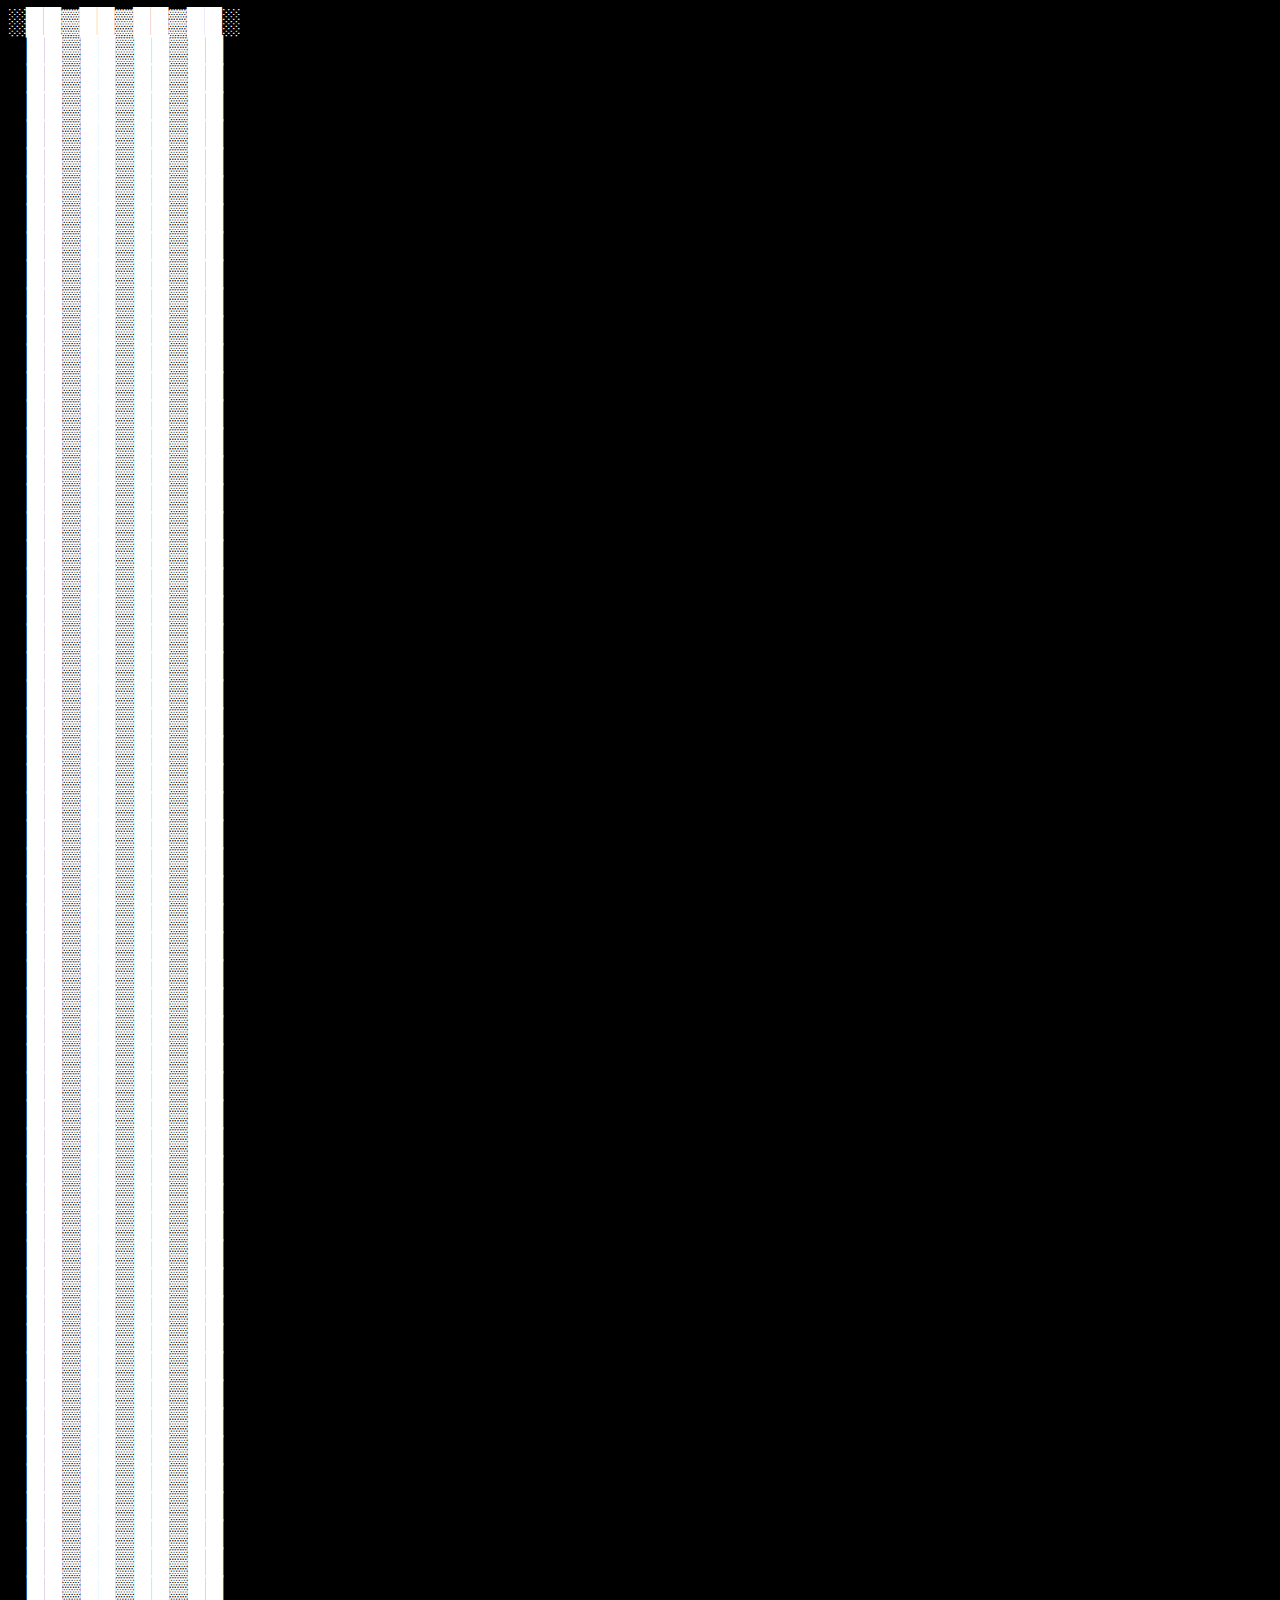
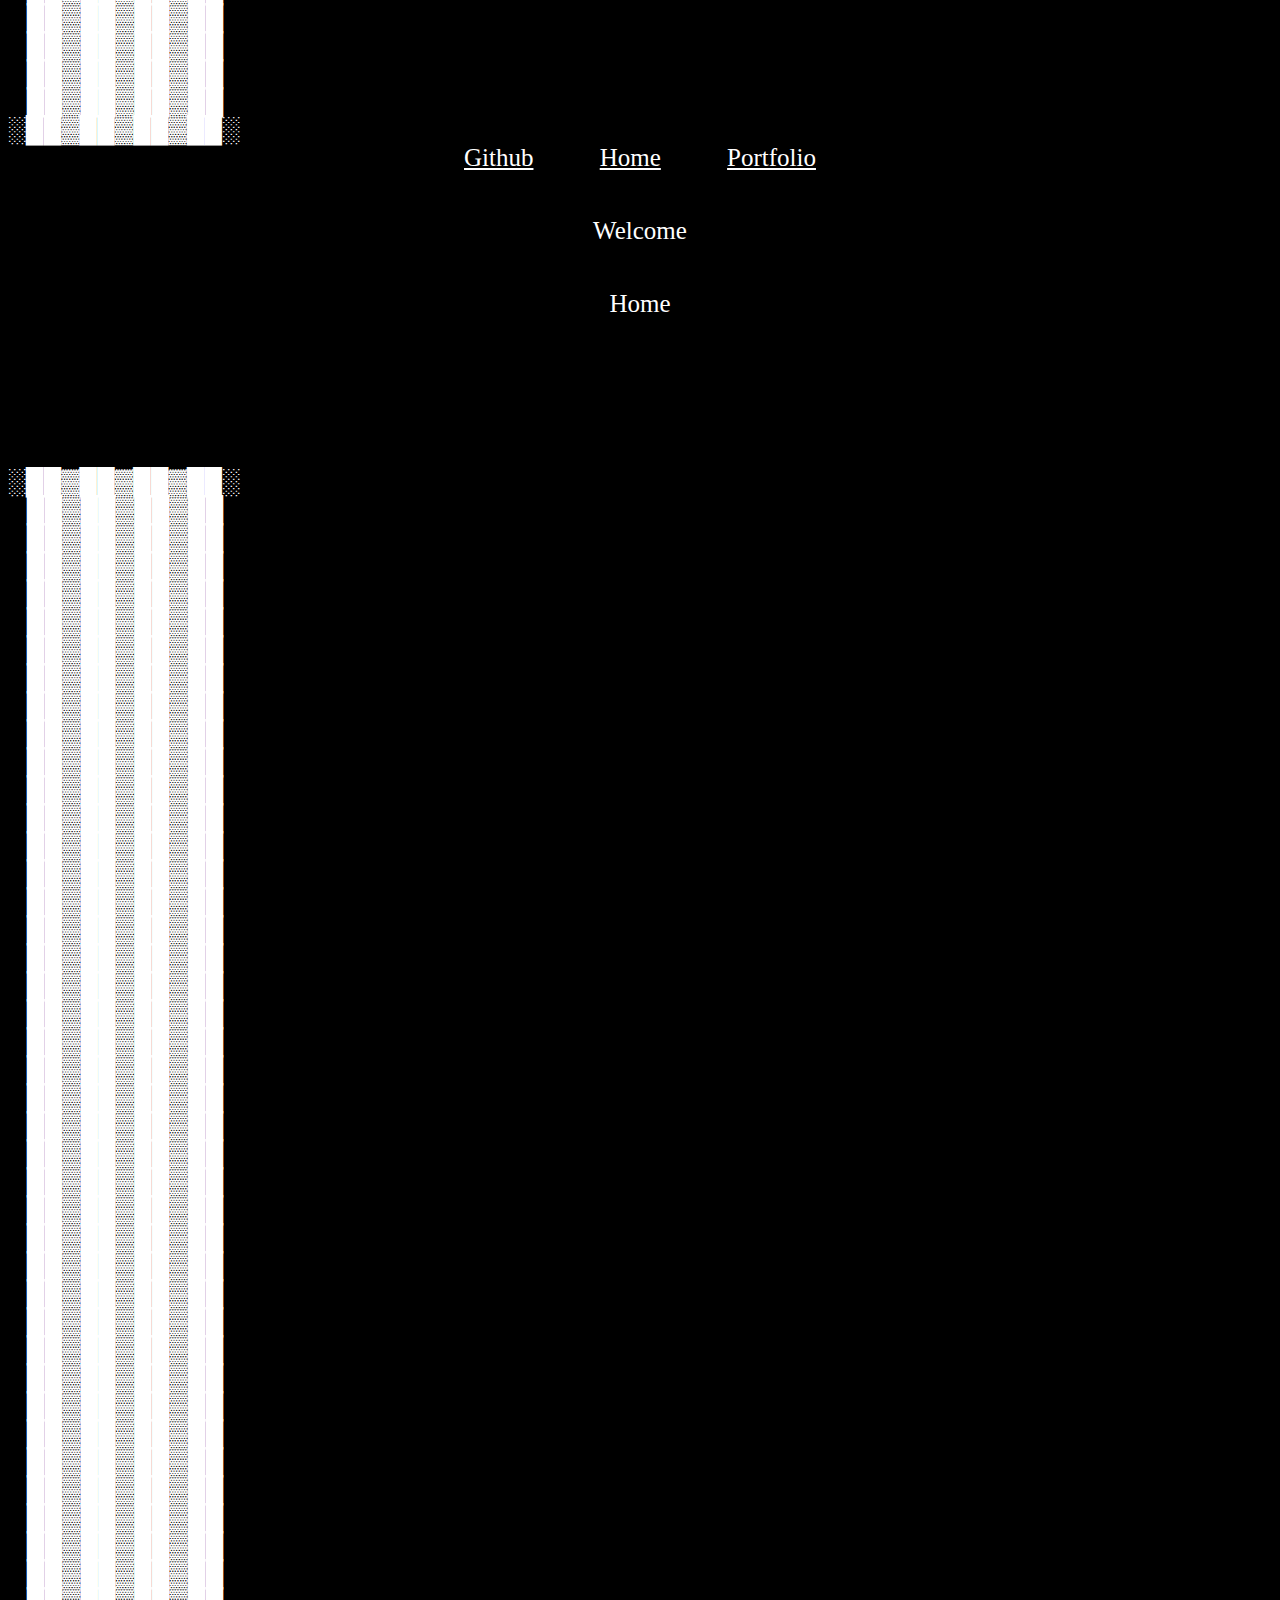
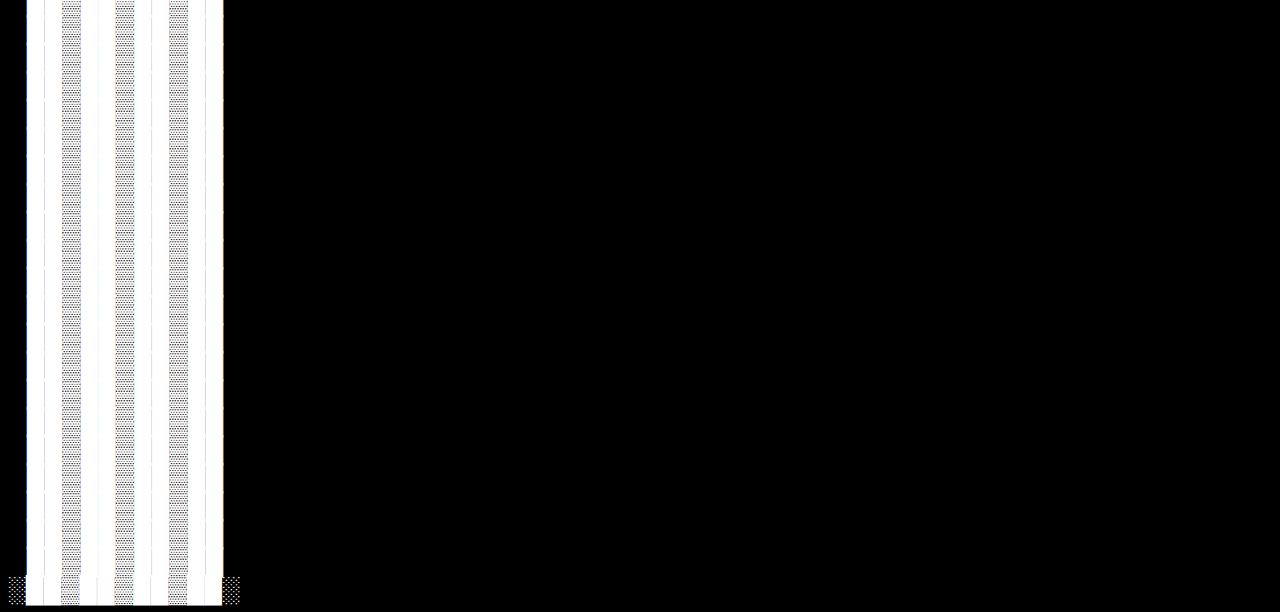
<file: index.html>
<!DOCTYPE html>
<html lang="en">
<head>
    <meta charset="UTF-8">
    <meta name="viewport" content="width=device-width, initial-scale=1.0">
    <link href="https://cdn.jsdelivr.net/npm/bootstrap@5.3.2/dist/css/bootstrap.min.css" rel="stylesheet" integrity="sha384-T3c6CoIi6uLrA9TneNEoa7RxnatzjcDSCmG1MXxSR1GAsXEV/Dwwykc2MPK8M2HN" crossorigin="anonymous">
    <link rel="stylesheet" href="./mulano-stylos.css">
    <title>Welcome Home (Sanitarium)</title>
</head>

<style>
 
</style>

<body class="core">
    <div class="container-fluid">
        <div class="row">
          <div class="col-lg-2 d-flex justify-content-center wrapper">
            <pre class="no-spacing"><script src="pillarsAdjusted.js"></script></pre>
          </div>
          <div class="col-lg-8 justify-content-center mx-auto">
              <div class="header_links">
                <a href="https://github.com/0xMew" target="_blank" style="color: inherit">Github</a>
                <a href="index.html" style="color: inherit">Home</a>
                <a href="portfolio.html" style="color: inherit">Portfolio</a>
              </div>
              <div class="core_content mt-5">
                <p>Welcome</p>
                <p style="margin-top: 20px;">Home</p>
                <p style="margin-top: 100px;"></p>
              </div>
          </div>
          <div class="col-lg-2 d-flex justify-content-center wrapper">
            <pre class="no-spacing"><script src="pillarsAdjusted.js"></script></pre>
          </div>
        </div>
      </div>
</body>
</html>
</file>
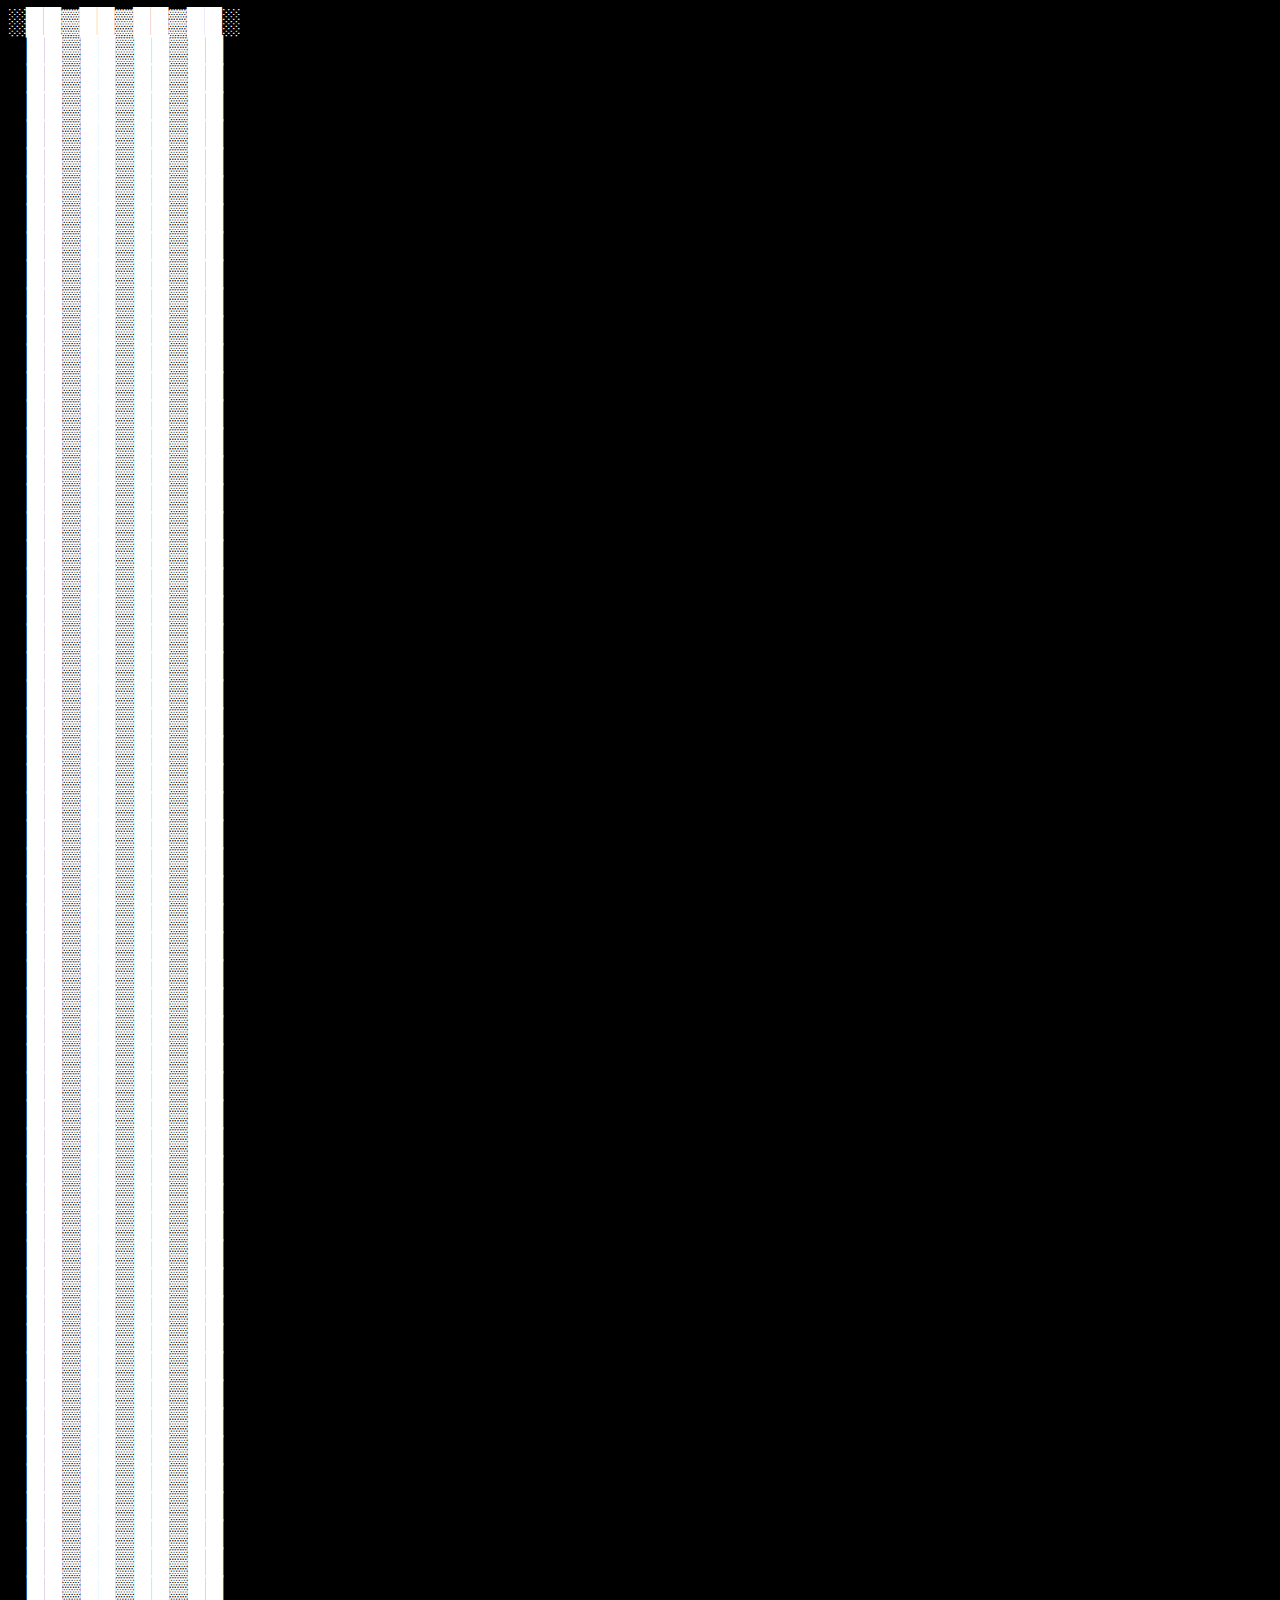
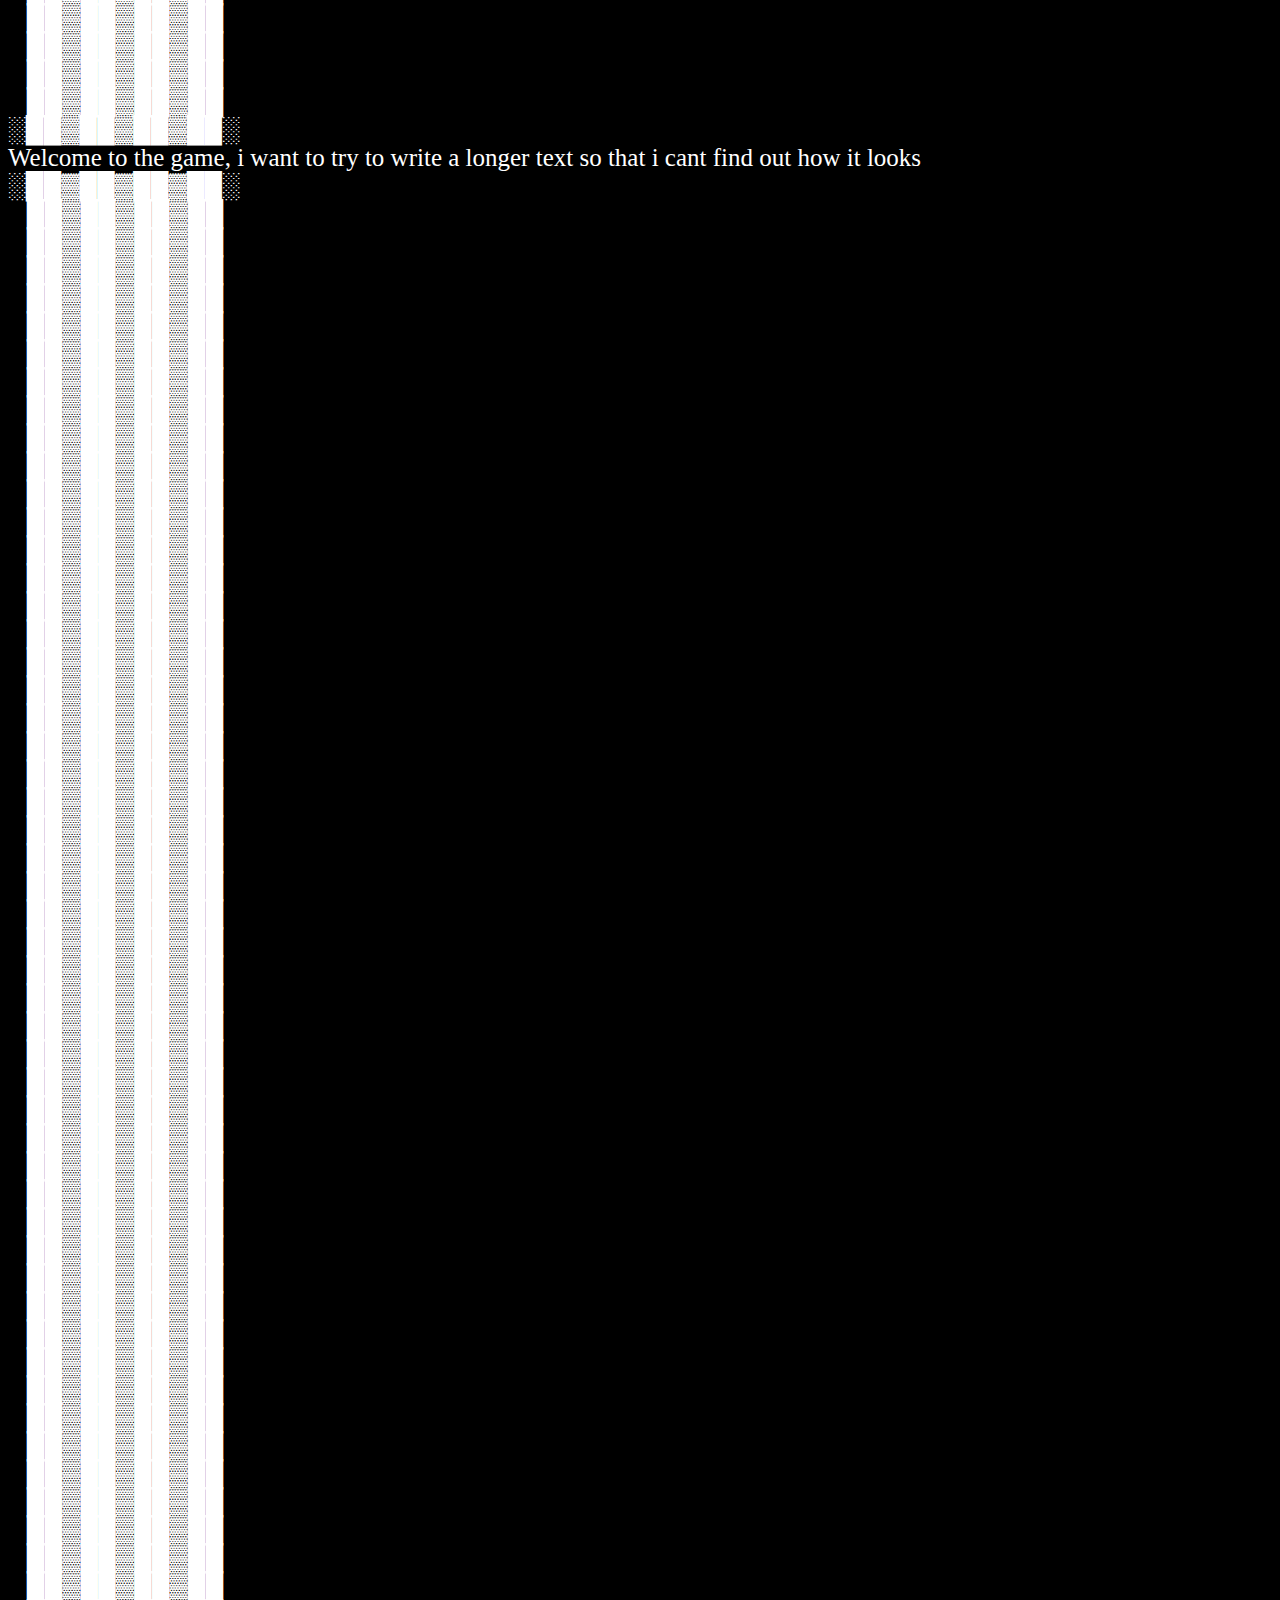
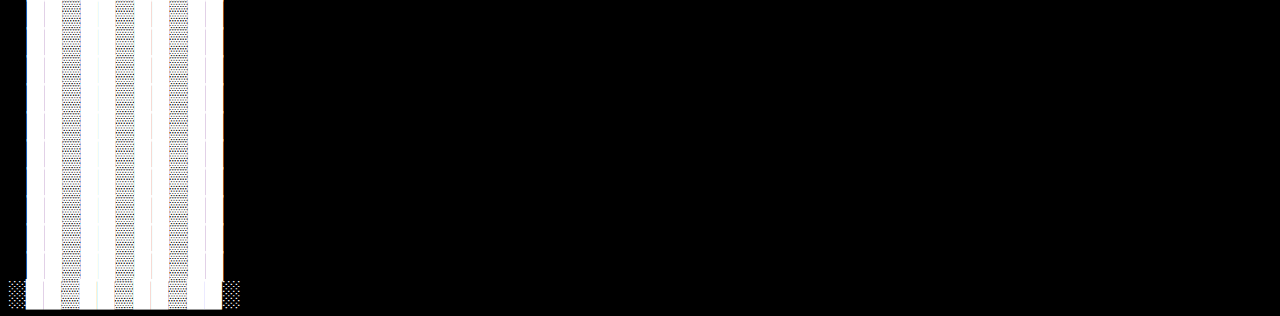
<file: contact-info.html>
<!DOCTYPE html>
<html lang="en">
<head>
    <meta charset="UTF-8">
    <meta name="viewport" content="width=device-width, initial-scale=1.0">
    <link href="https://cdn.jsdelivr.net/npm/bootstrap@5.3.2/dist/css/bootstrap.min.css" rel="stylesheet" integrity="sha384-T3c6CoIi6uLrA9TneNEoa7RxnatzjcDSCmG1MXxSR1GAsXEV/Dwwykc2MPK8M2HN" crossorigin="anonymous">
    <link rel="stylesheet" href="mulano-stylos.css">
    <title>No Spacing</title>
</head>

<body class="core">

    <div class="container-fluid">
        <div class="row">
          <div class="col-lg-2 d-flex justify-content-center wrapper">
            <pre class="no-spacing"><script src="pillarsAdjusted.js"></script></pre>
          </div>
          <div class="col-lg-8 d-flex justify-content-center mx-auto">
            Welcome to the game, i want to try to write a longer text so that i cant find out how it looks
          </div>
          <div class="col-lg-2 d-flex justify-content-center wrapper">
            <pre class="no-spacing"><script src="pillarsAdjusted.js"></script></pre>
          </div>
        </div>
      </div>


    <!--<pre class="no-spacing"><script src="pillars.js"></script></pre>-->


</body>
</html>
</file>
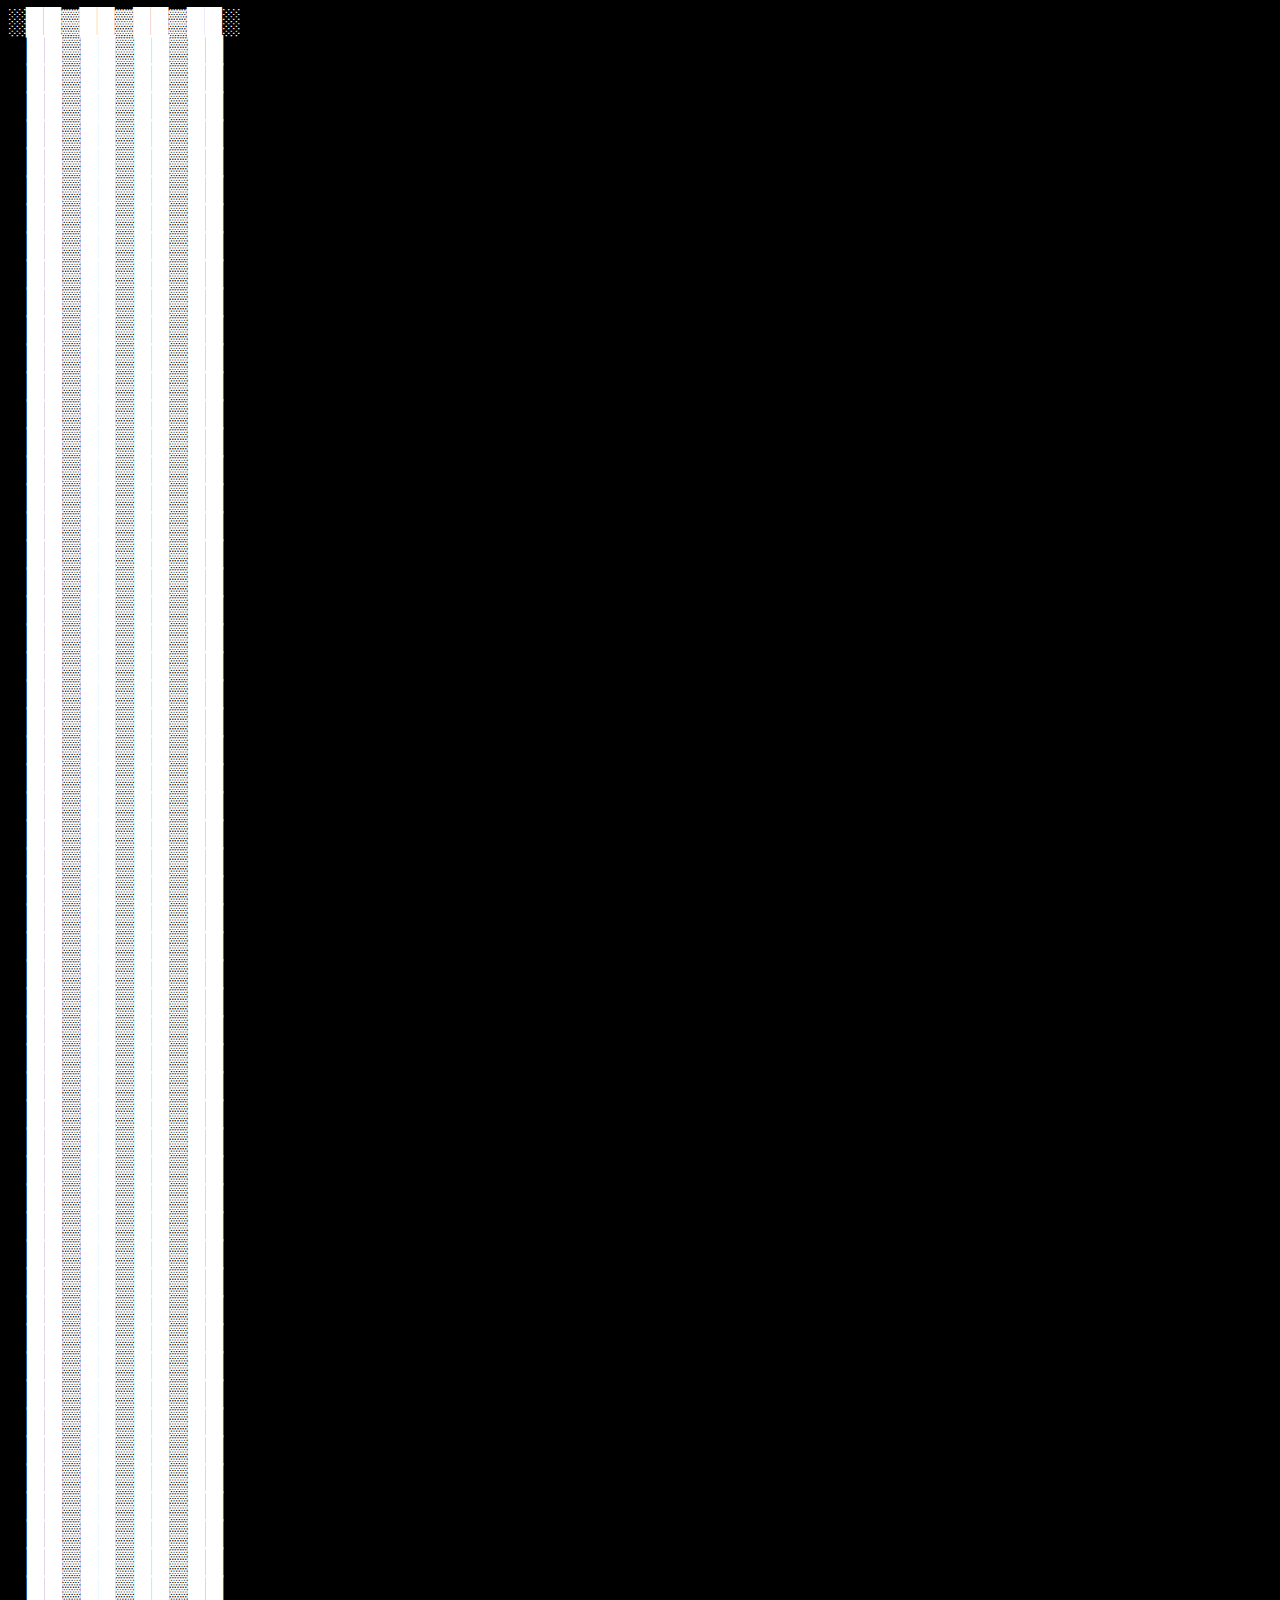
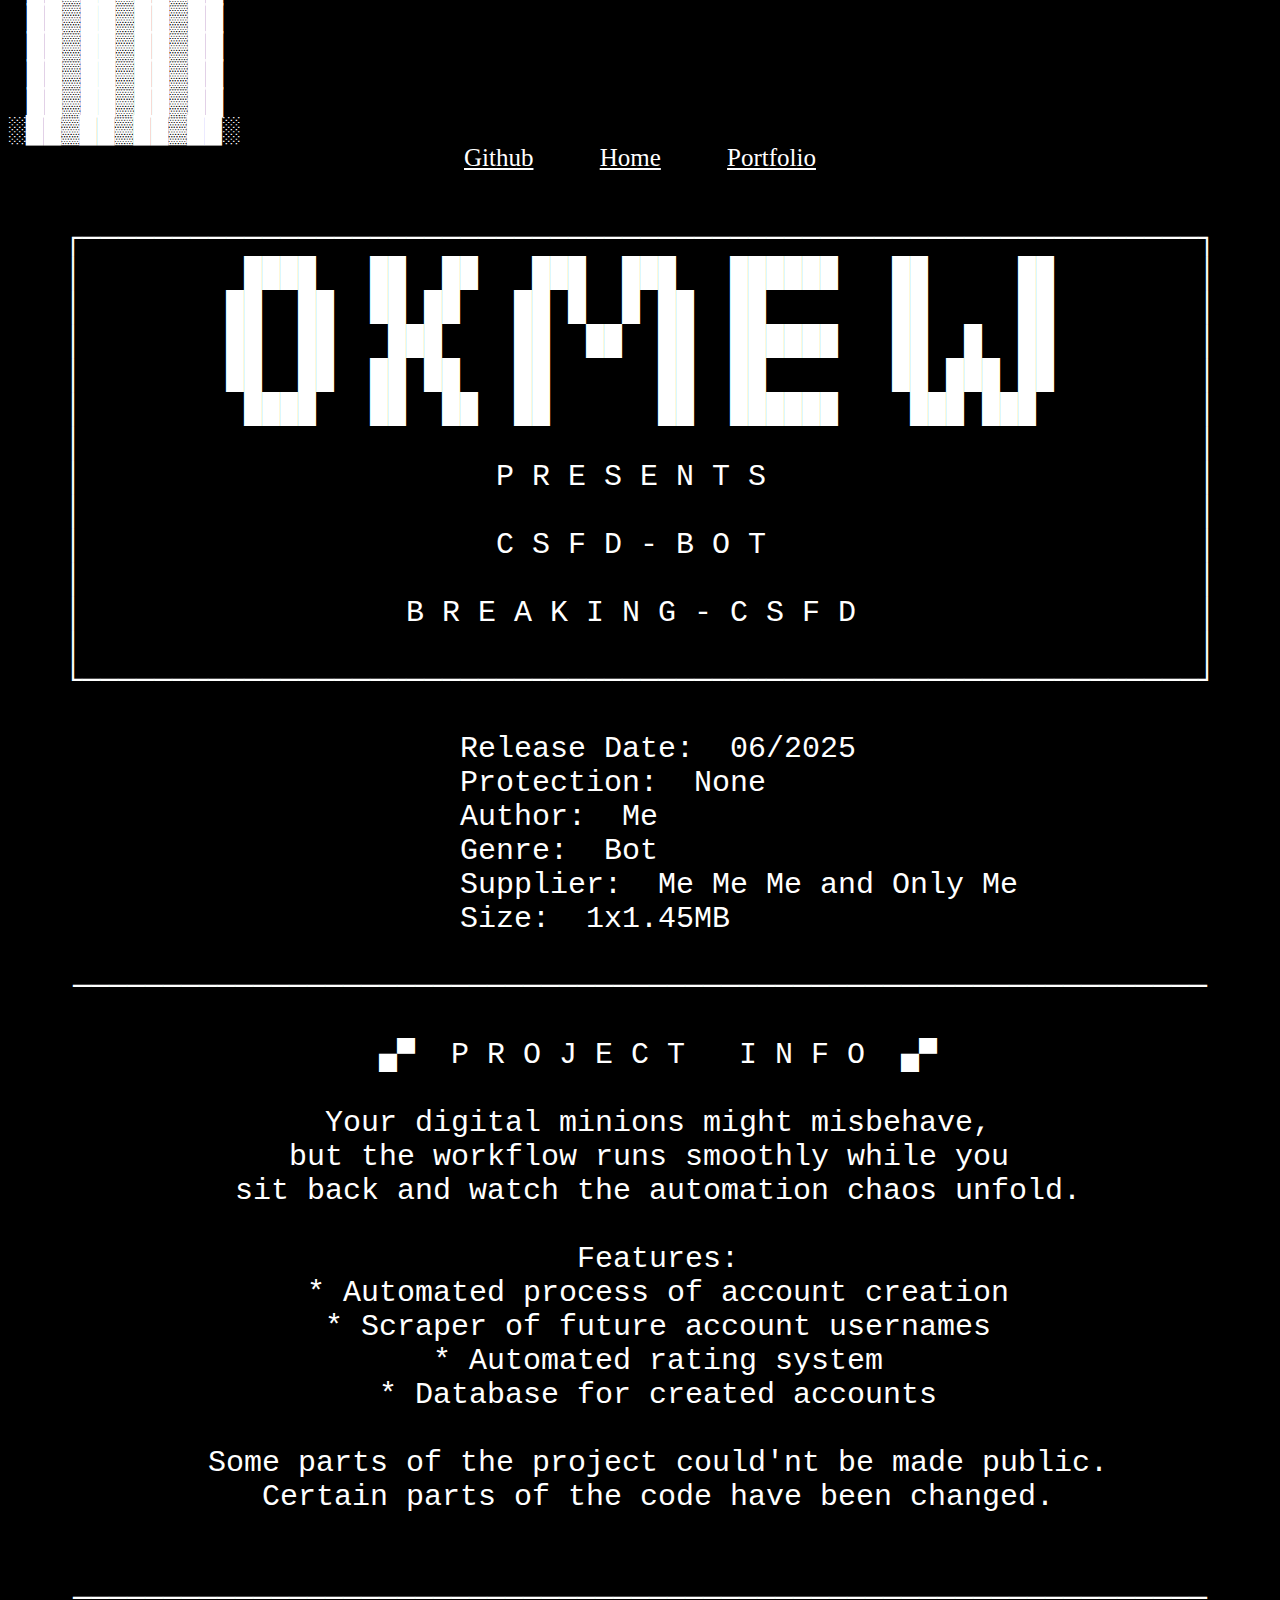
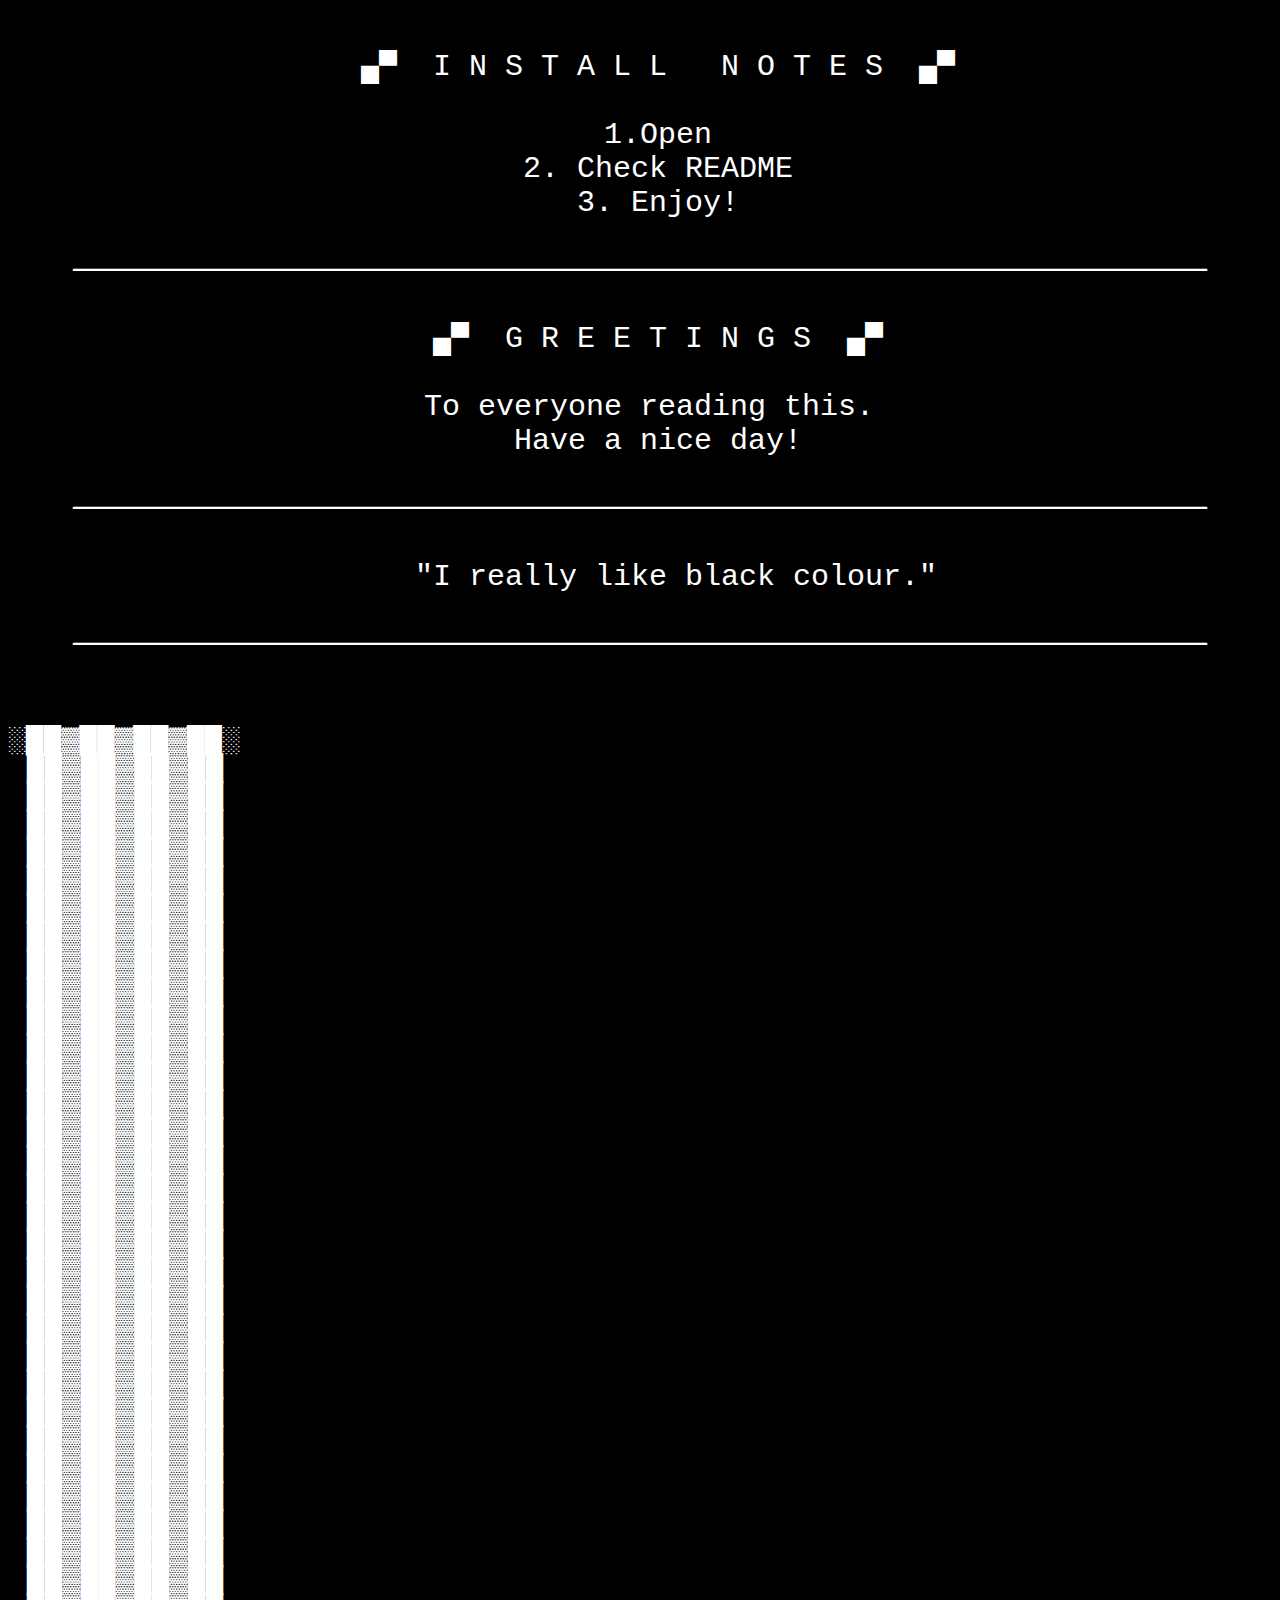
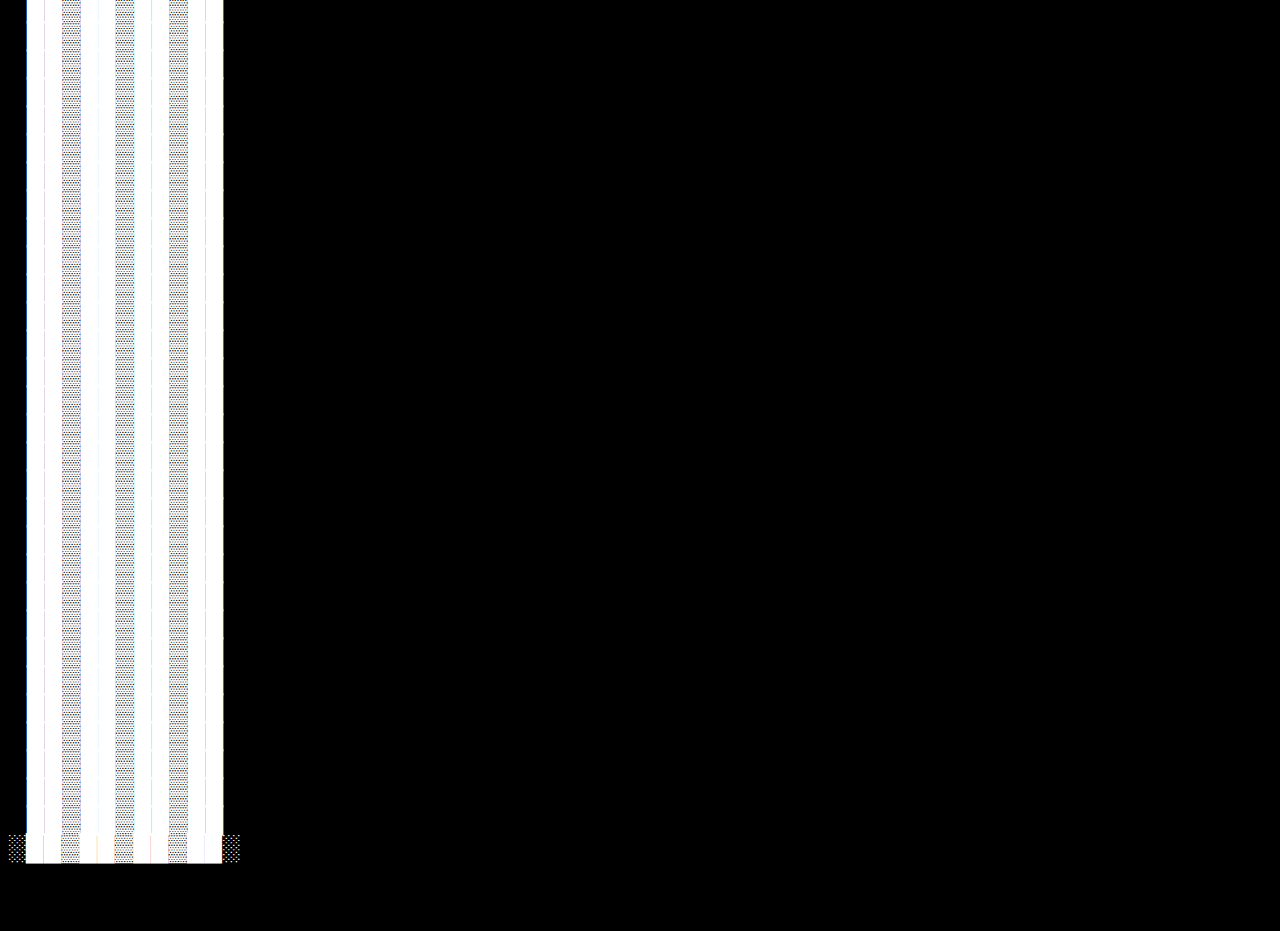
<file: csfd-bot.html>
<!DOCTYPE html>
<html lang="en">
<head>
    <meta charset="UTF-8">
    <meta name="viewport" content="width=device-width, initial-scale=1.0">
    <link href="https://cdn.jsdelivr.net/npm/bootstrap@5.3.2/dist/css/bootstrap.min.css" rel="stylesheet" integrity="sha384-T3c6CoIi6uLrA9TneNEoa7RxnatzjcDSCmG1MXxSR1GAsXEV/Dwwykc2MPK8M2HN" crossorigin="anonymous">
    <link rel="stylesheet" href="./mulano-stylos.css">
    <title>csfd-bot</title>
</head>

<style>
 
</style>

<body class="core">
  <div class="container-fluid">
    <div class="row">
      <div class="col-lg-2 d-flex justify-content-center wrapper">
        <pre class="no-spacing"><script src="pillarsAdjusted.js"></script></pre>
      </div>
      <div class="col-lg-8 justify-content-center mx-auto">
        <div class="header_links">
          <a href="https://github.com/0xMew" target="_blank" style="color: inherit">Github</a>
          <a href="index.html" style="color: inherit">Home</a>
          <a href="portfolio.html" style="color: inherit">Portfolio</a>
        </div>
        <div class="core_content mt-5">
          <pre style="font-family: monospace; white-space: pre; overflow-x: auto; font-size: 30px;">
┌──────────────────────────────────────────────────────────────┐
│         ████   ██  ██   ███  ███   ██████   ██     ██        │
│        ██  ██  ██ ██   ██ █  █ ██  ██       ██     ██        │
│        ██  ██   ███    ██  ██  ██  ██████   ██  █  ██        │
│        ██  ██  ██ ██   ██      ██  ██       ██ ███ ██        │
│         ████   ██  ██  ██      ██  ██████    ███ ███         │
│                                                              │
│                       P R E S E N T S                        │
│                                                              │
│                       C S F D - B O T                        │
│                                                              │
│                  B R E A K I N G - C S F D                   │
│                                                              │
└──────────────────────────────────────────────────────────────┘

  Release Date:  06/2025
  Protection:  None     
  Author:  Me           
  Genre:  Bot           
           Supplier:  Me Me Me and Only Me
   Size:  1x1.45MB        

───────────────────────────────────────────────────────────────

  ▄▀  P R O J E C T   I N F O  ▄▀
 
  Your digital minions might misbehave,
  but the workflow runs smoothly while you 
  sit back and watch the automation chaos unfold.

  Features:
  * Automated process of account creation
  * Scraper of future account usernames
  * Automated rating system
  * Database for created accounts
  
  Some parts of the project could'nt be made public.
  Certain parts of the code have been changed.


───────────────────────────────────────────────────────────────

  ▄▀  I N S T A L L   N O T E S  ▄▀

  1.<a href="https://github.com/0xMew/csfd-bot" target="_blank" style="color: white; text-decoration: none;">Open</a>
  2. Check README
  3. Enjoy!

───────────────────────────────────────────────────────────────

  ▄▀  G R E E T I N G S  ▄▀

  To everyone reading this. 
  Have a nice day!

───────────────────────────────────────────────────────────────

    "I really like black colour."

───────────────────────────────────────────────────────────────
          </pre>
        </div>
      </div>
      <div class="col-lg-2 d-flex justify-content-center wrapper">
        <pre class="no-spacing"><script src="pillarsAdjusted.js"></script></pre>
      </div>
    </div>
  </div>
</body>
</html>
</file>
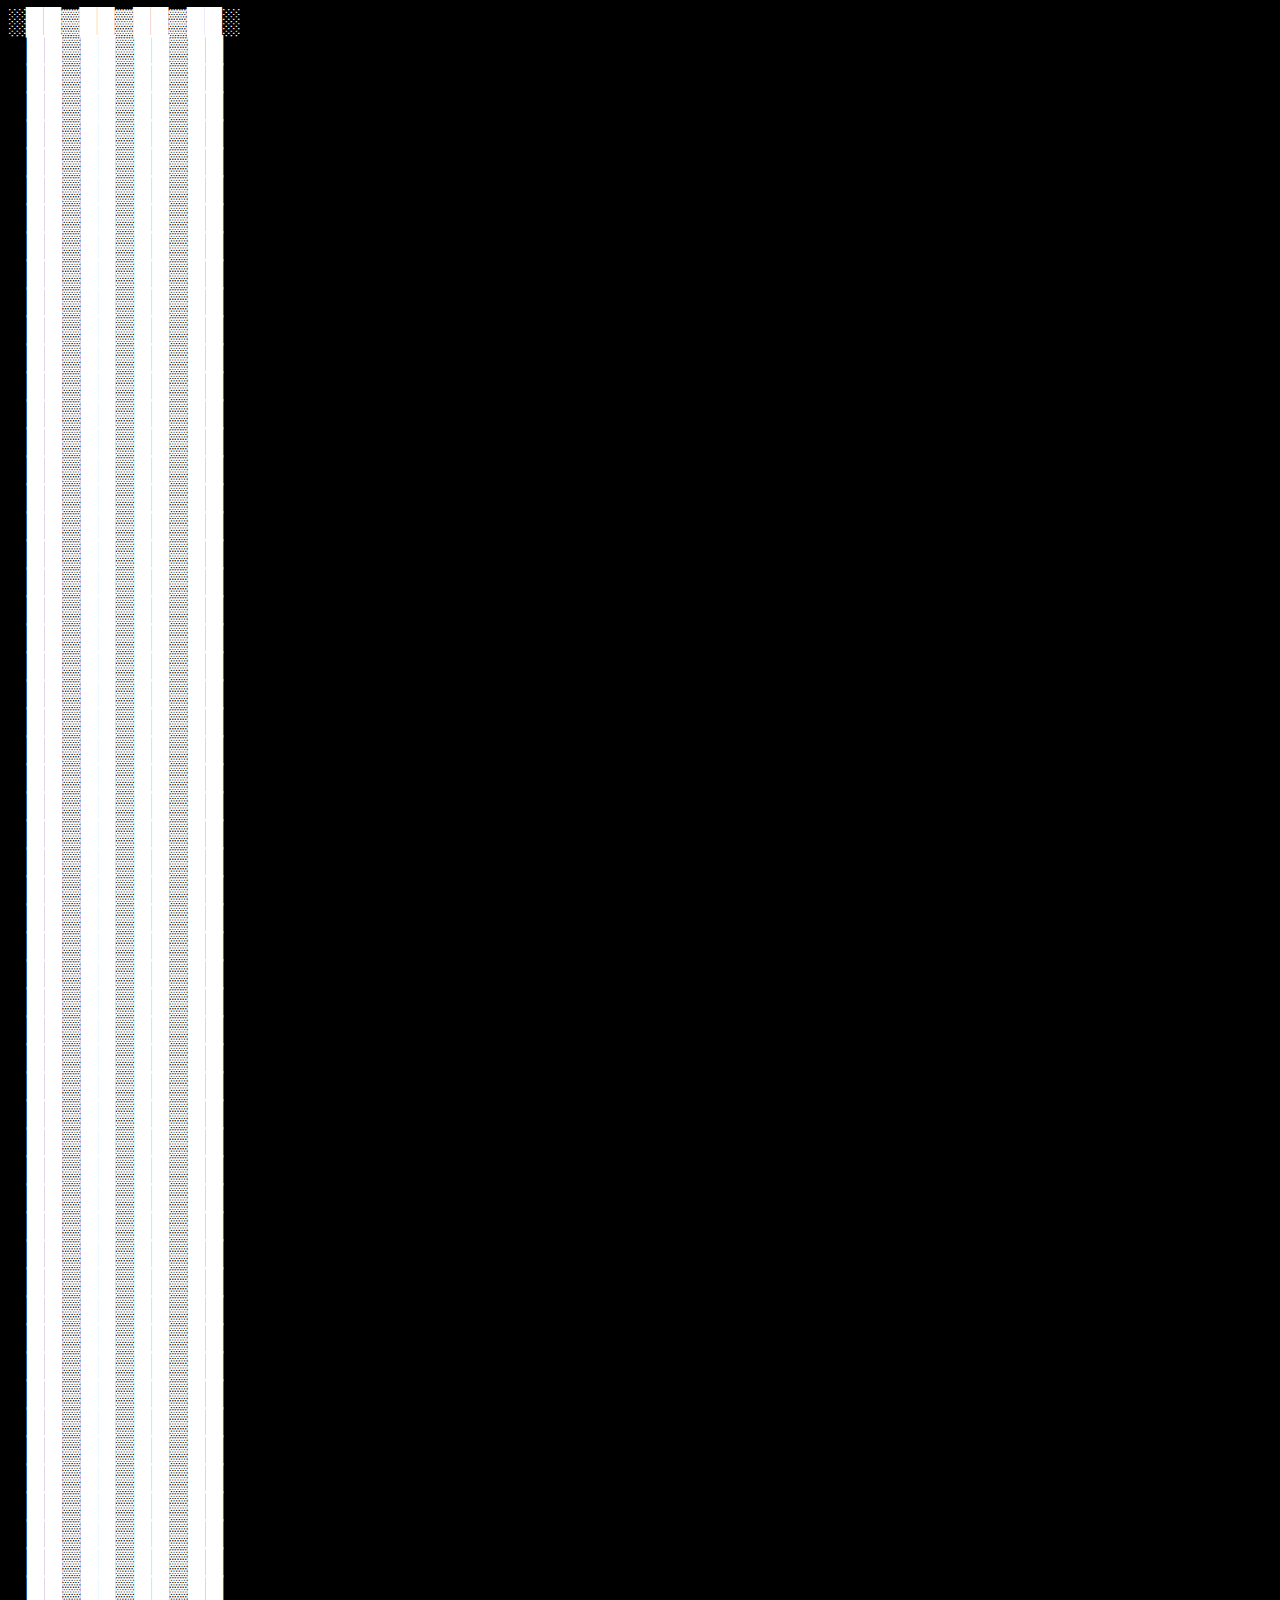
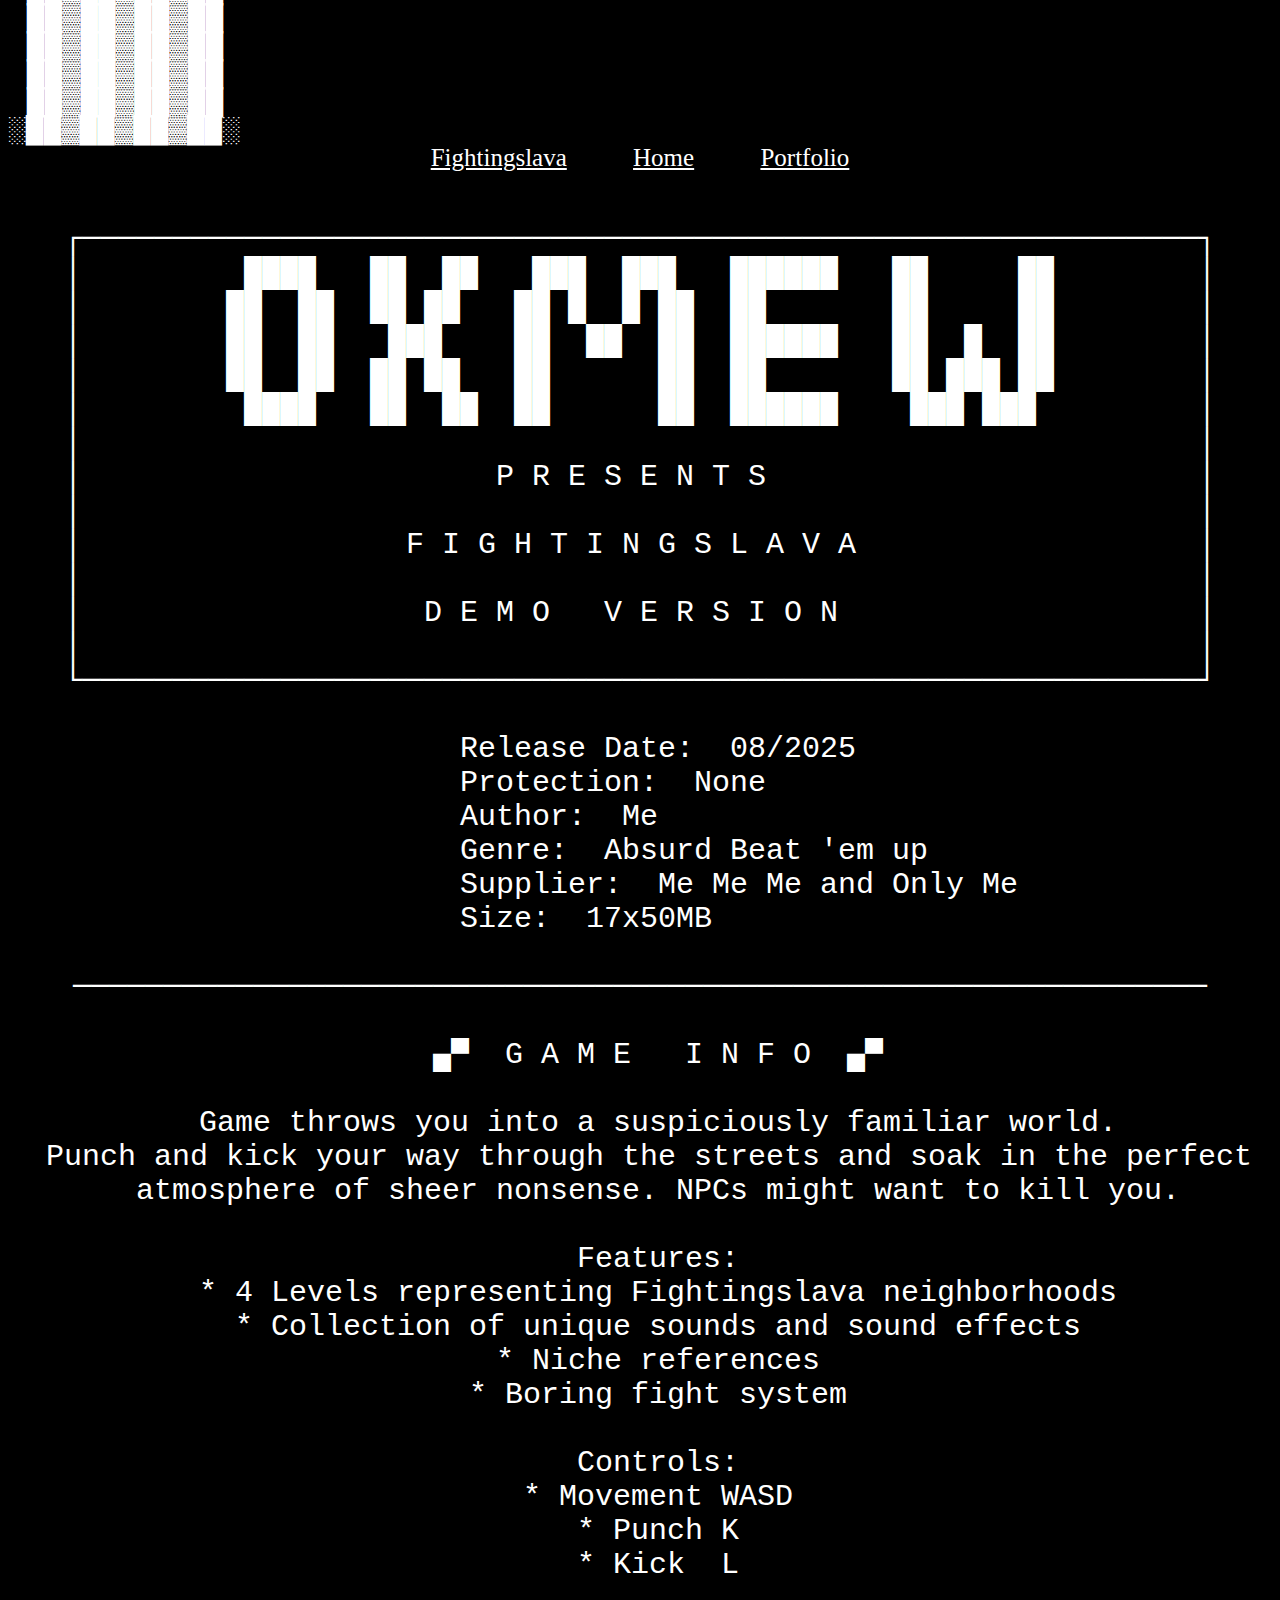
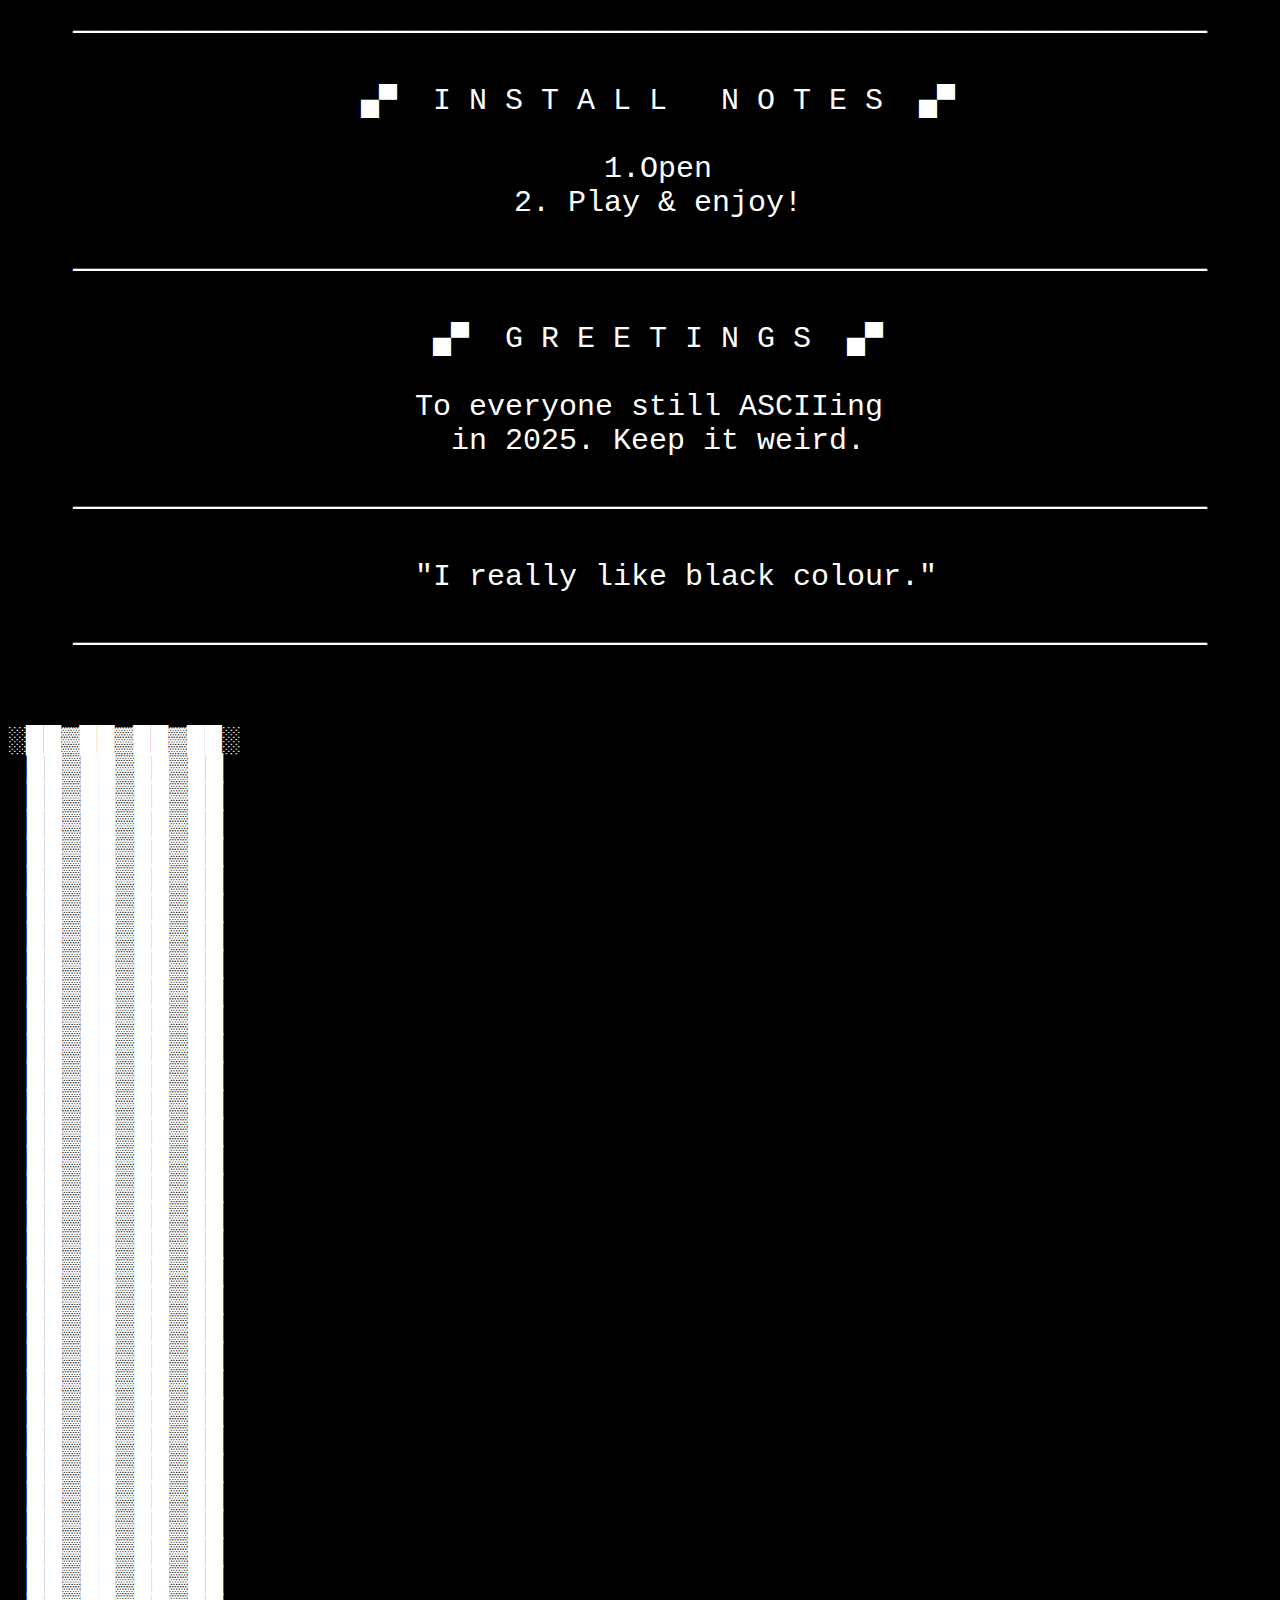
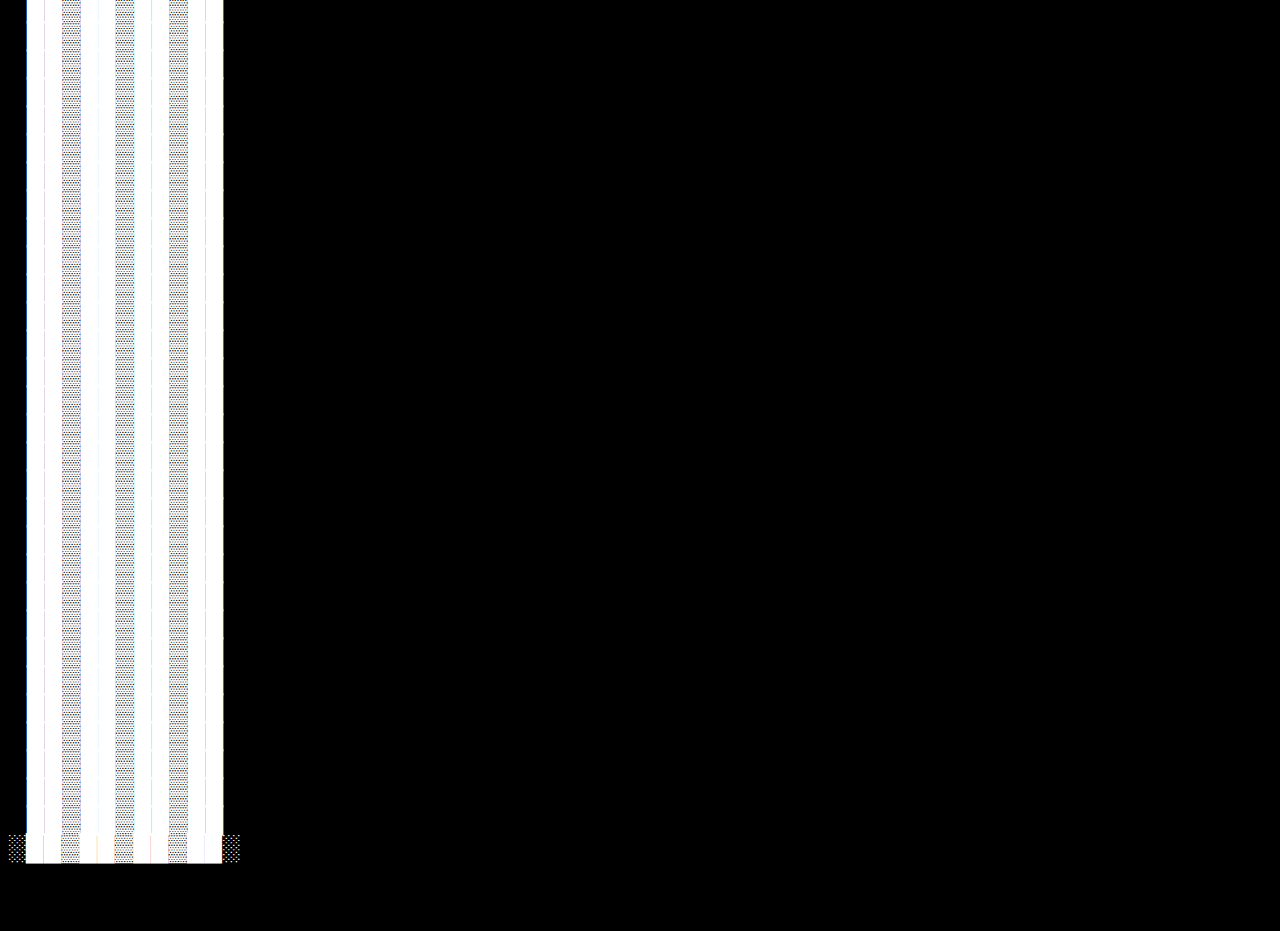
<file: fightingslava.html>
<!DOCTYPE html>
<html lang="en">
<head>
    <meta charset="UTF-8">
    <meta name="viewport" content="width=device-width, initial-scale=1.0">
    <link href="https://cdn.jsdelivr.net/npm/bootstrap@5.3.2/dist/css/bootstrap.min.css" rel="stylesheet" integrity="sha384-T3c6CoIi6uLrA9TneNEoa7RxnatzjcDSCmG1MXxSR1GAsXEV/Dwwykc2MPK8M2HN" crossorigin="anonymous">
    <link rel="stylesheet" href="./mulano-stylos.css">
    <title>FIGHTINGSLAVA</title>
</head>

<style>
 
</style>

<body class="core">
  <div class="container-fluid">
    <div class="row">
      <div class="col-lg-2 d-flex justify-content-center wrapper">
        <pre class="no-spacing"><script src="pillarsAdjusted.js"></script></pre>
      </div>
      <div class="col-lg-8 justify-content-center mx-auto">
        <div class="header_links">
          <a href="fightingslava.html" style="color: inherit">Fightingslava</a>
          <a href="home.html" style="color: inherit">Home</a>
          <a href="portfolio.html" style="color: inherit">Portfolio</a>
        </div>
        <div class="core_content mt-5">
          <pre style="font-family: monospace; white-space: pre; overflow-x: auto; font-size: 30px;">
┌──────────────────────────────────────────────────────────────┐
│         ████   ██  ██   ███  ███   ██████   ██     ██        │
│        ██  ██  ██ ██   ██ █  █ ██  ██       ██     ██        │
│        ██  ██   ███    ██  ██  ██  ██████   ██  █  ██        │
│        ██  ██  ██ ██   ██      ██  ██       ██ ███ ██        │
│         ████   ██  ██  ██      ██  ██████    ███ ███         │
│                                                              │
│                       P R E S E N T S                        │
│                                                              │
│                  F I G H T I N G S L A V A                   │
│                                                              │
│                   D E M O   V E R S I O N                    │
│                                                              │
└──────────────────────────────────────────────────────────────┘

  Release Date:  08/2025
  Protection:  None     
  Author:  Me           
      Genre:  Absurd Beat 'em up
           Supplier:  Me Me Me and Only Me
  Size:  17x50MB        

───────────────────────────────────────────────────────────────

  ▄▀  G A M E   I N F O  ▄▀

  Game throws you into a suspiciously familiar world.
  Punch and kick your way through the streets and soak in the perfect 
  atmosphere of sheer nonsense. NPCs might want to kill you.

  Features:
  * 4 Levels representing Fightingslava neighborhoods
  * Collection of unique sounds and sound effects
  * Niche references
  * Boring fight system

  Controls:
  * Movement WASD
  * Punch K
  * Kick  L

───────────────────────────────────────────────────────────────

  ▄▀  I N S T A L L   N O T E S  ▄▀

  1.<a href="https://gd.games/0xmew/fightingslava " target="_blank" style="color: white; text-decoration: none;">Open</a>
  2. Play & enjoy!

───────────────────────────────────────────────────────────────

  ▄▀  G R E E T I N G S  ▄▀

  To everyone still ASCIIing 
  in 2025. Keep it weird.

───────────────────────────────────────────────────────────────

    "I really like black colour."

───────────────────────────────────────────────────────────────
          </pre>
        </div>
      </div>
      <div class="col-lg-2 d-flex justify-content-center wrapper">
        <pre class="no-spacing"><script src="pillarsAdjusted.js"></script></pre>
      </div>
    </div>
  </div>
</body>
</html>
</file>
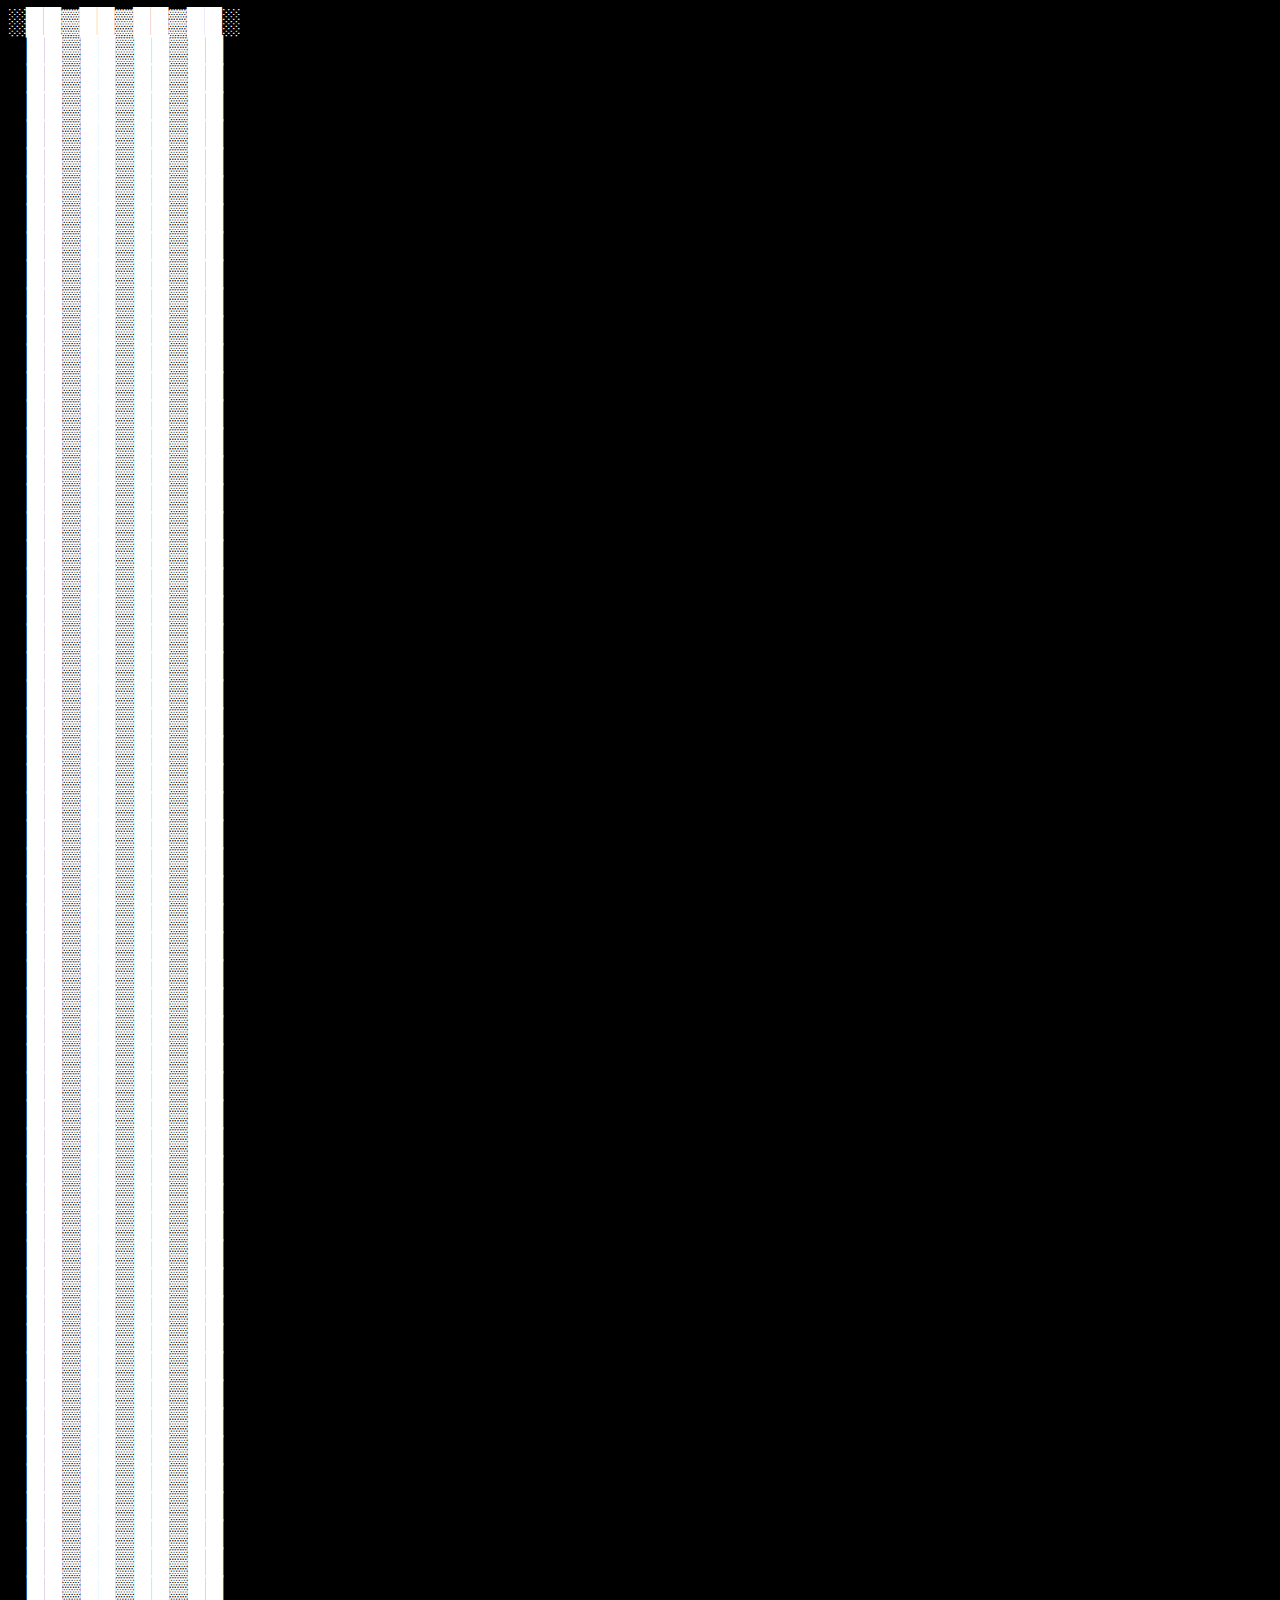
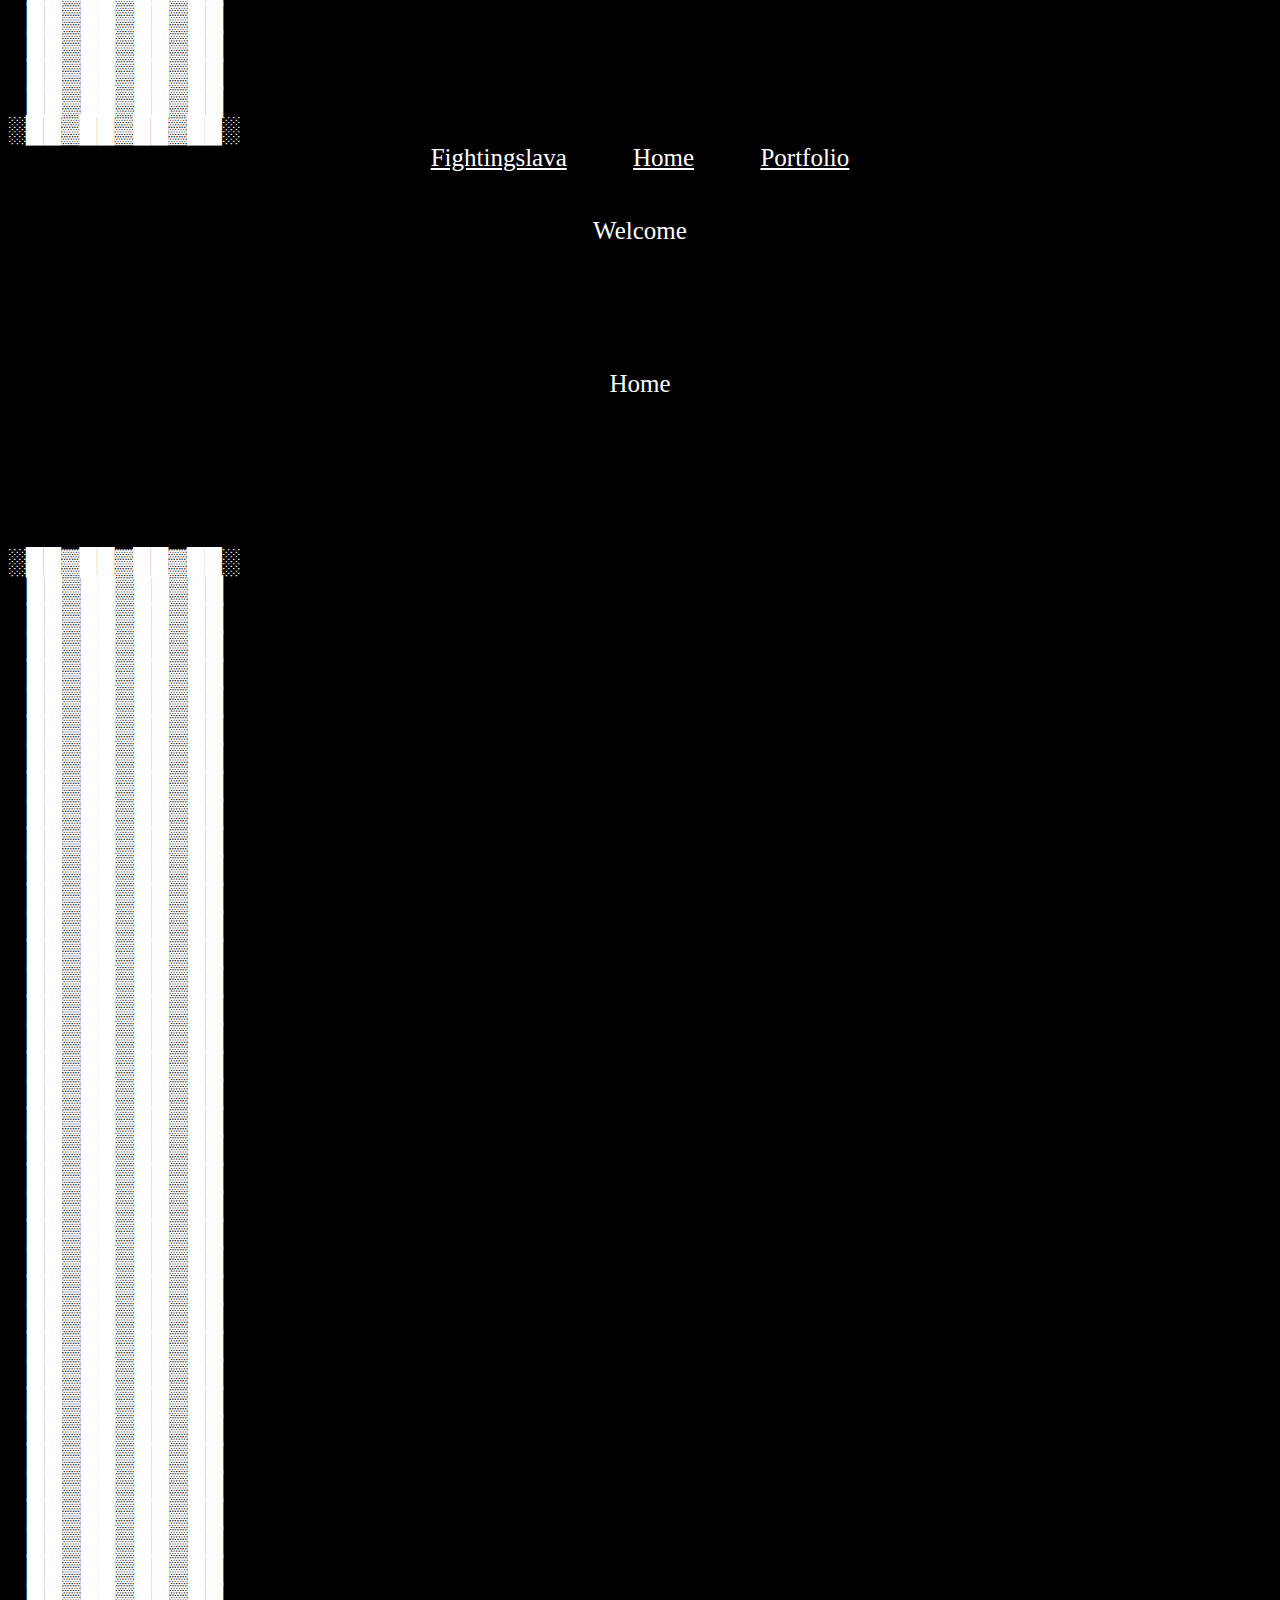
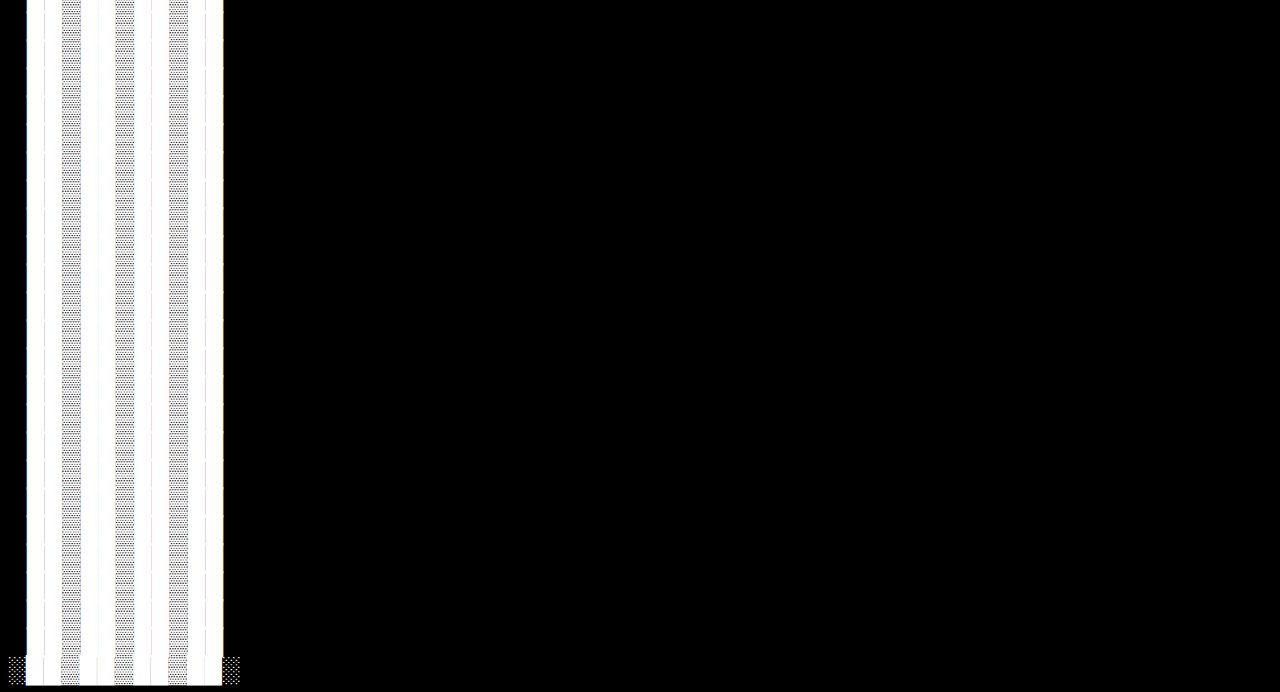
<file: home.html>
<!DOCTYPE html>
<html lang="en">
<head>
    <meta charset="UTF-8">
    <meta name="viewport" content="width=device-width, initial-scale=1.0">
    <link href="https://cdn.jsdelivr.net/npm/bootstrap@5.3.2/dist/css/bootstrap.min.css" rel="stylesheet" integrity="sha384-T3c6CoIi6uLrA9TneNEoa7RxnatzjcDSCmG1MXxSR1GAsXEV/Dwwykc2MPK8M2HN" crossorigin="anonymous">
    <link rel="stylesheet" href="./mulano-stylos.css">
    <title>Home</title>
</head>

<style>
 
</style>

<body class="core">
    <div class="container-fluid">
        <div class="row">
          <div class="col-lg-2 d-flex justify-content-center wrapper">
            <pre class="no-spacing"><script src="pillarsAdjusted.js"></script></pre>
          </div>
          <div class="col-lg-8 justify-content-center mx-auto">
              <div class="header_links">
                <a href="fightingslava.html" style="color: inherit">Fightingslava</a>
                <a href="home.html" style="color: inherit">Home</a>
                <a href="portfolio.html" style="color: inherit">Portfolio</a>
              </div>
              <div class="core_content mt-5">
                <p>Welcome</p>
                <p style="margin-top: 100px;">Home</p>
                <p style="margin-top: 100px;"></p>
              </div>
          </div>
          <div class="col-lg-2 d-flex justify-content-center wrapper">
            <pre class="no-spacing"><script src="pillarsAdjusted.js"></script></pre>
          </div>
        </div>
      </div>
</body>
</html>
</file>
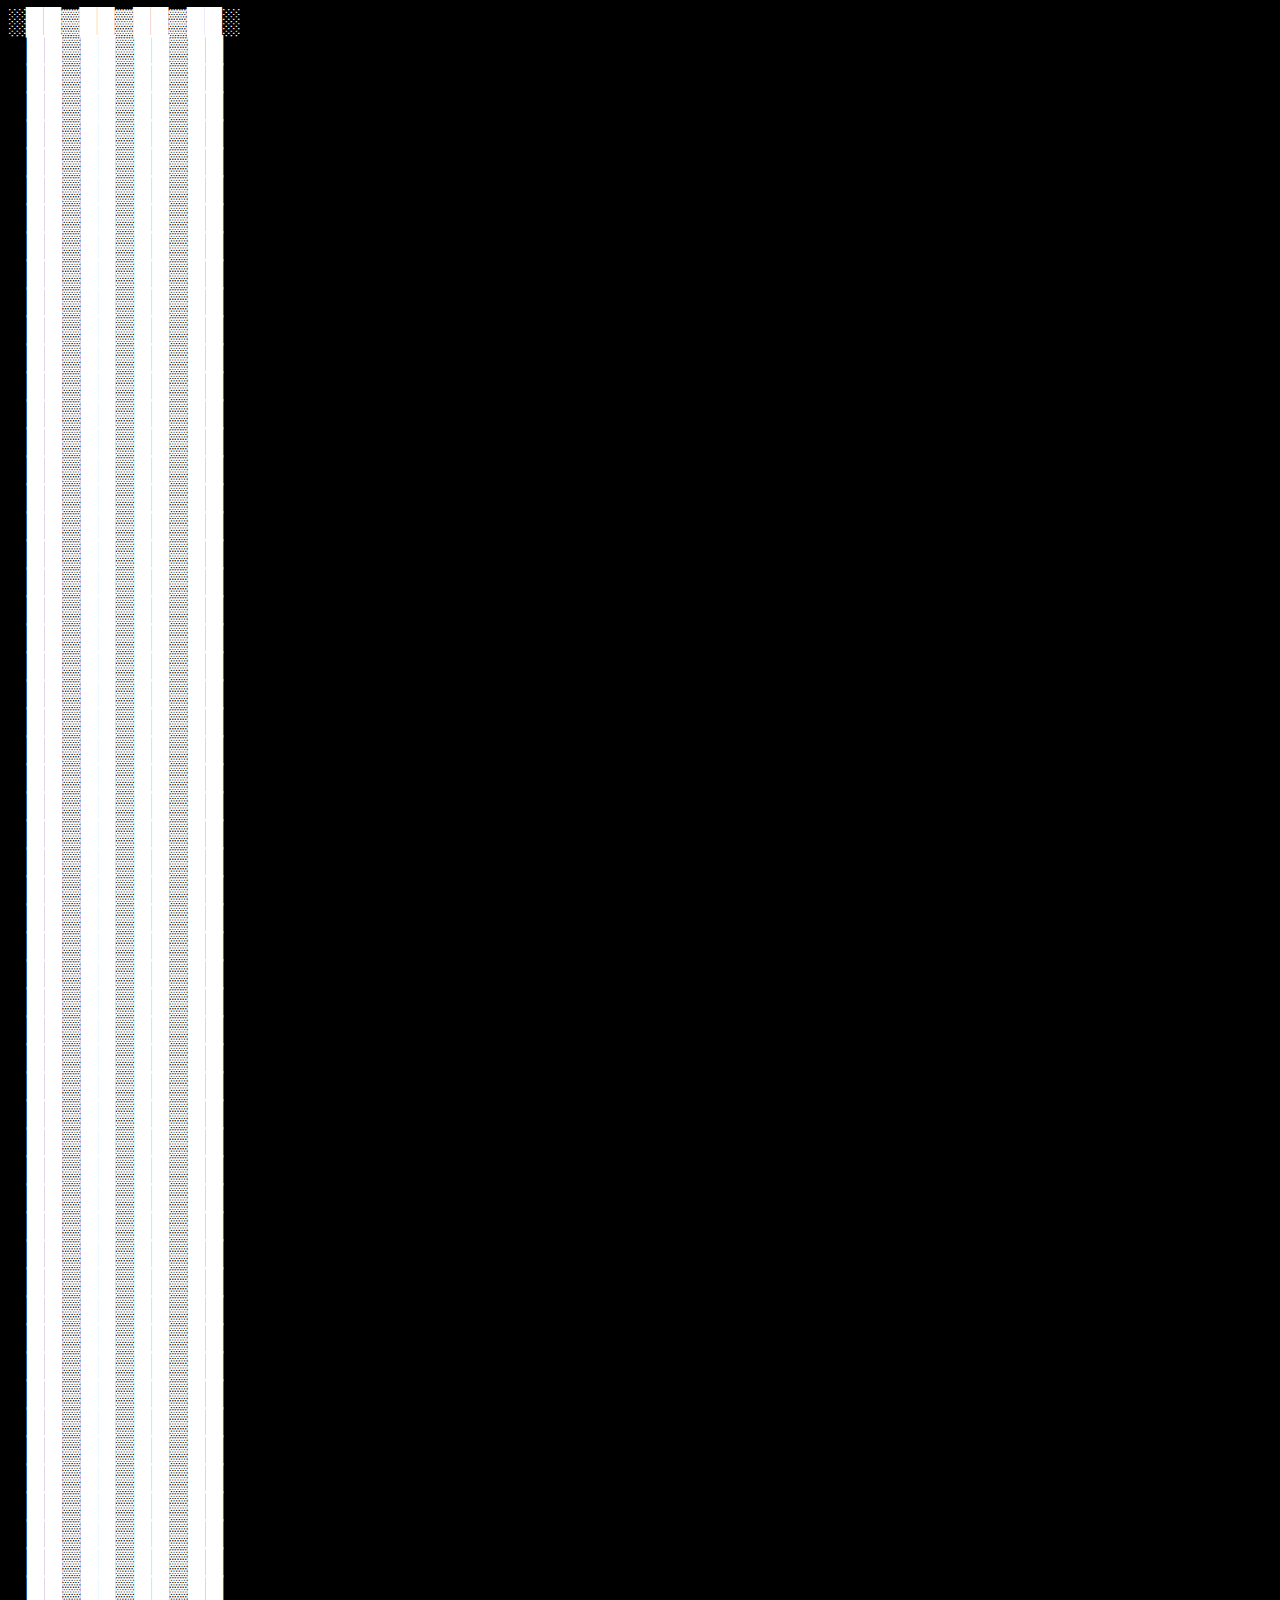
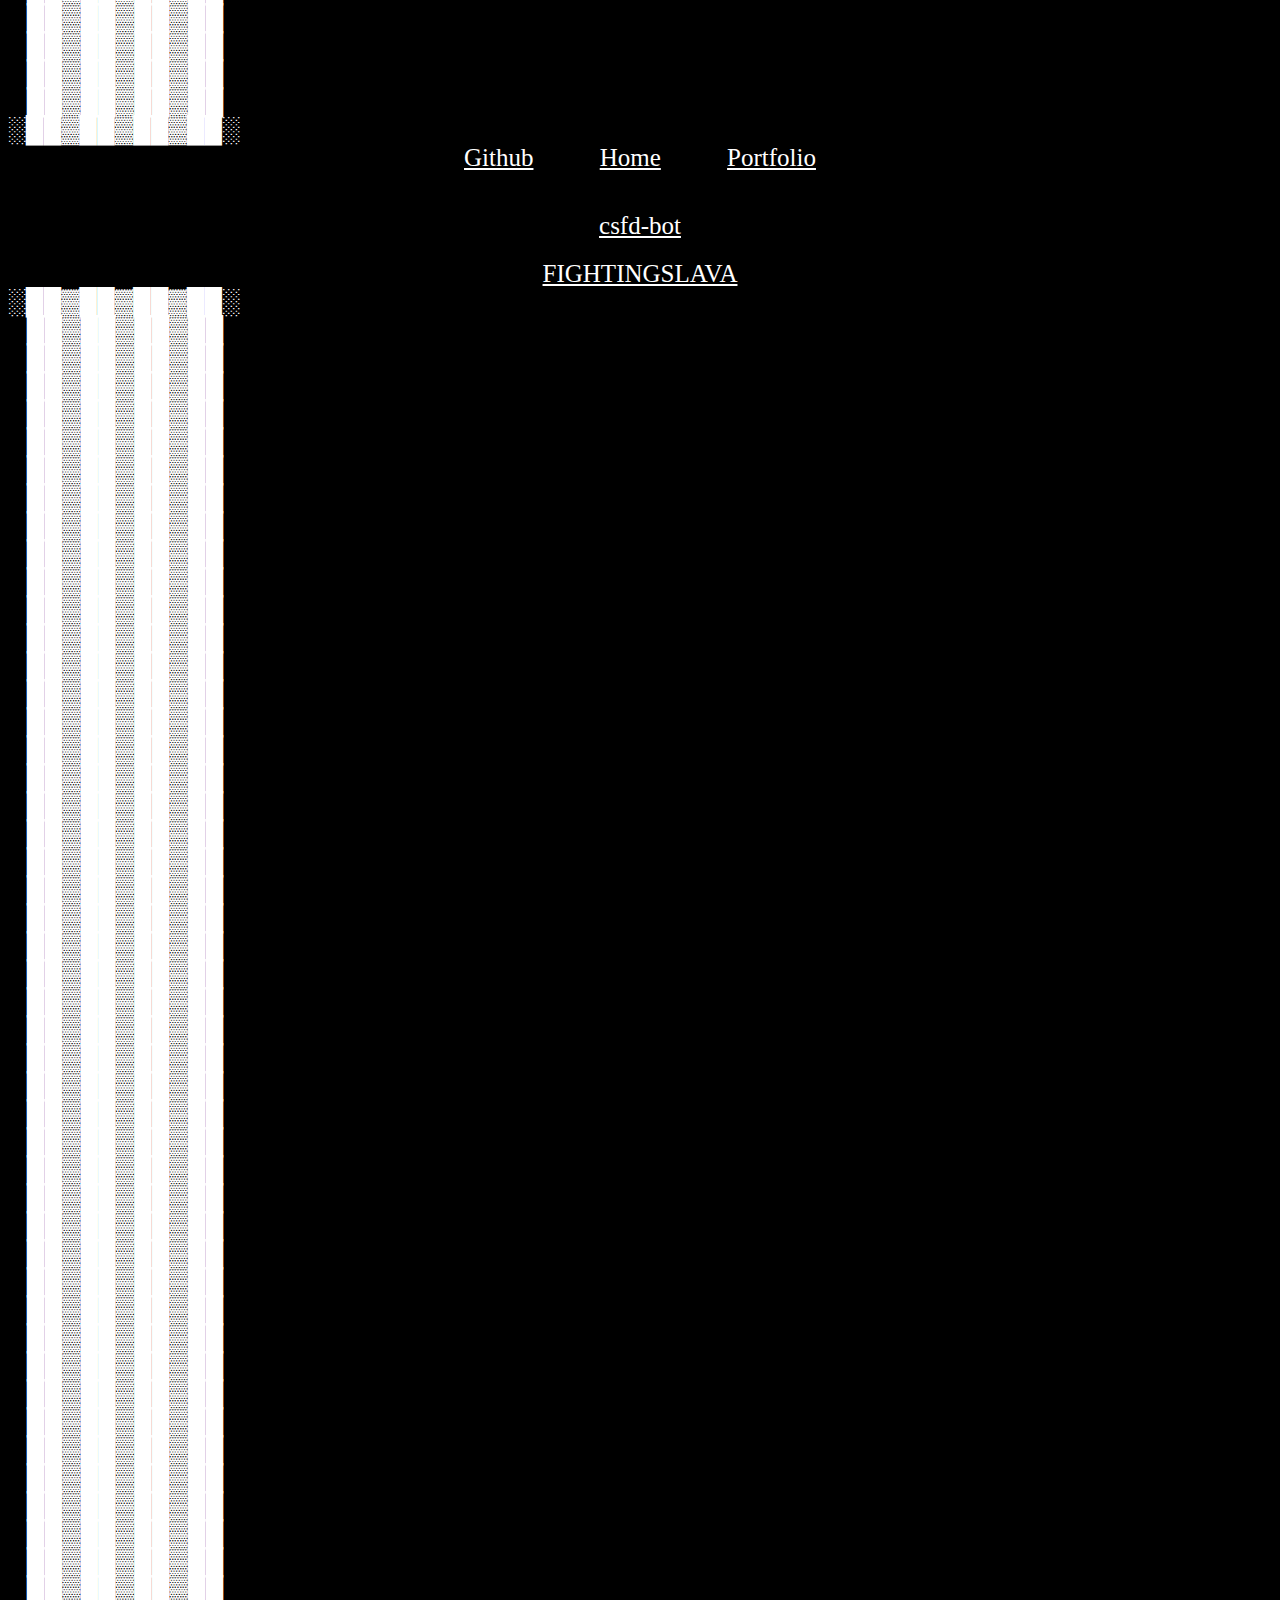
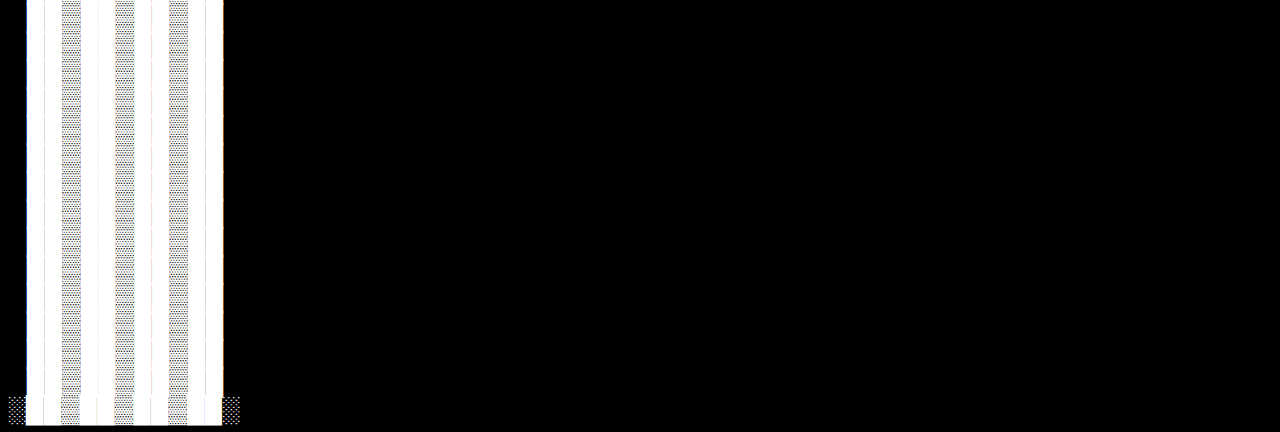
<file: portfolio.html>
<!DOCTYPE html>
<html lang="en">
<head>
    <meta charset="UTF-8">
    <meta name="viewport" content="width=device-width, initial-scale=1.0">
    <link href="https://cdn.jsdelivr.net/npm/bootstrap@5.3.2/dist/css/bootstrap.min.css" rel="stylesheet" integrity="sha384-T3c6CoIi6uLrA9TneNEoa7RxnatzjcDSCmG1MXxSR1GAsXEV/Dwwykc2MPK8M2HN" crossorigin="anonymous">
    <link rel="stylesheet" href="./mulano-stylos.css">
    <title>Portfolio</title>
</head>

<style>
 
</style>

<body class="core">
    <div class="container-fluid">
        <div class="row">
          <div class="col-lg-2 d-flex justify-content-center wrapper">
            <pre class="no-spacing"><script src="pillarsAdjusted.js"></script></pre>
          </div>
          <div class="col-lg-8 justify-content-center mx-auto">
              <div class="header_links">
                <a href="https://github.com/0xMew" target="_blank" style="color: inherit">Github</a>
                <a href="index.html" style="color: inherit">Home</a>
                <a href="portfolio.html" style="color: inherit">Portfolio</a>
              </div>
              <div class="core_content mt-5">
                <a href="csfd-bot.html" style="margin-top: 20px; color: inherit;">csfd-bot</a>
                <a href="fightingslava.html" style="margin-top: 20px; color: inherit;">FIGHTINGSLAVA</a>
              </div>
          </div>
          <div class="col-lg-2 d-flex justify-content-center wrapper">
            <pre class="no-spacing"><script src="pillarsAdjusted.js"></script></pre>
          </div>
        </div>
      </div>
</body>
</html>
</file>
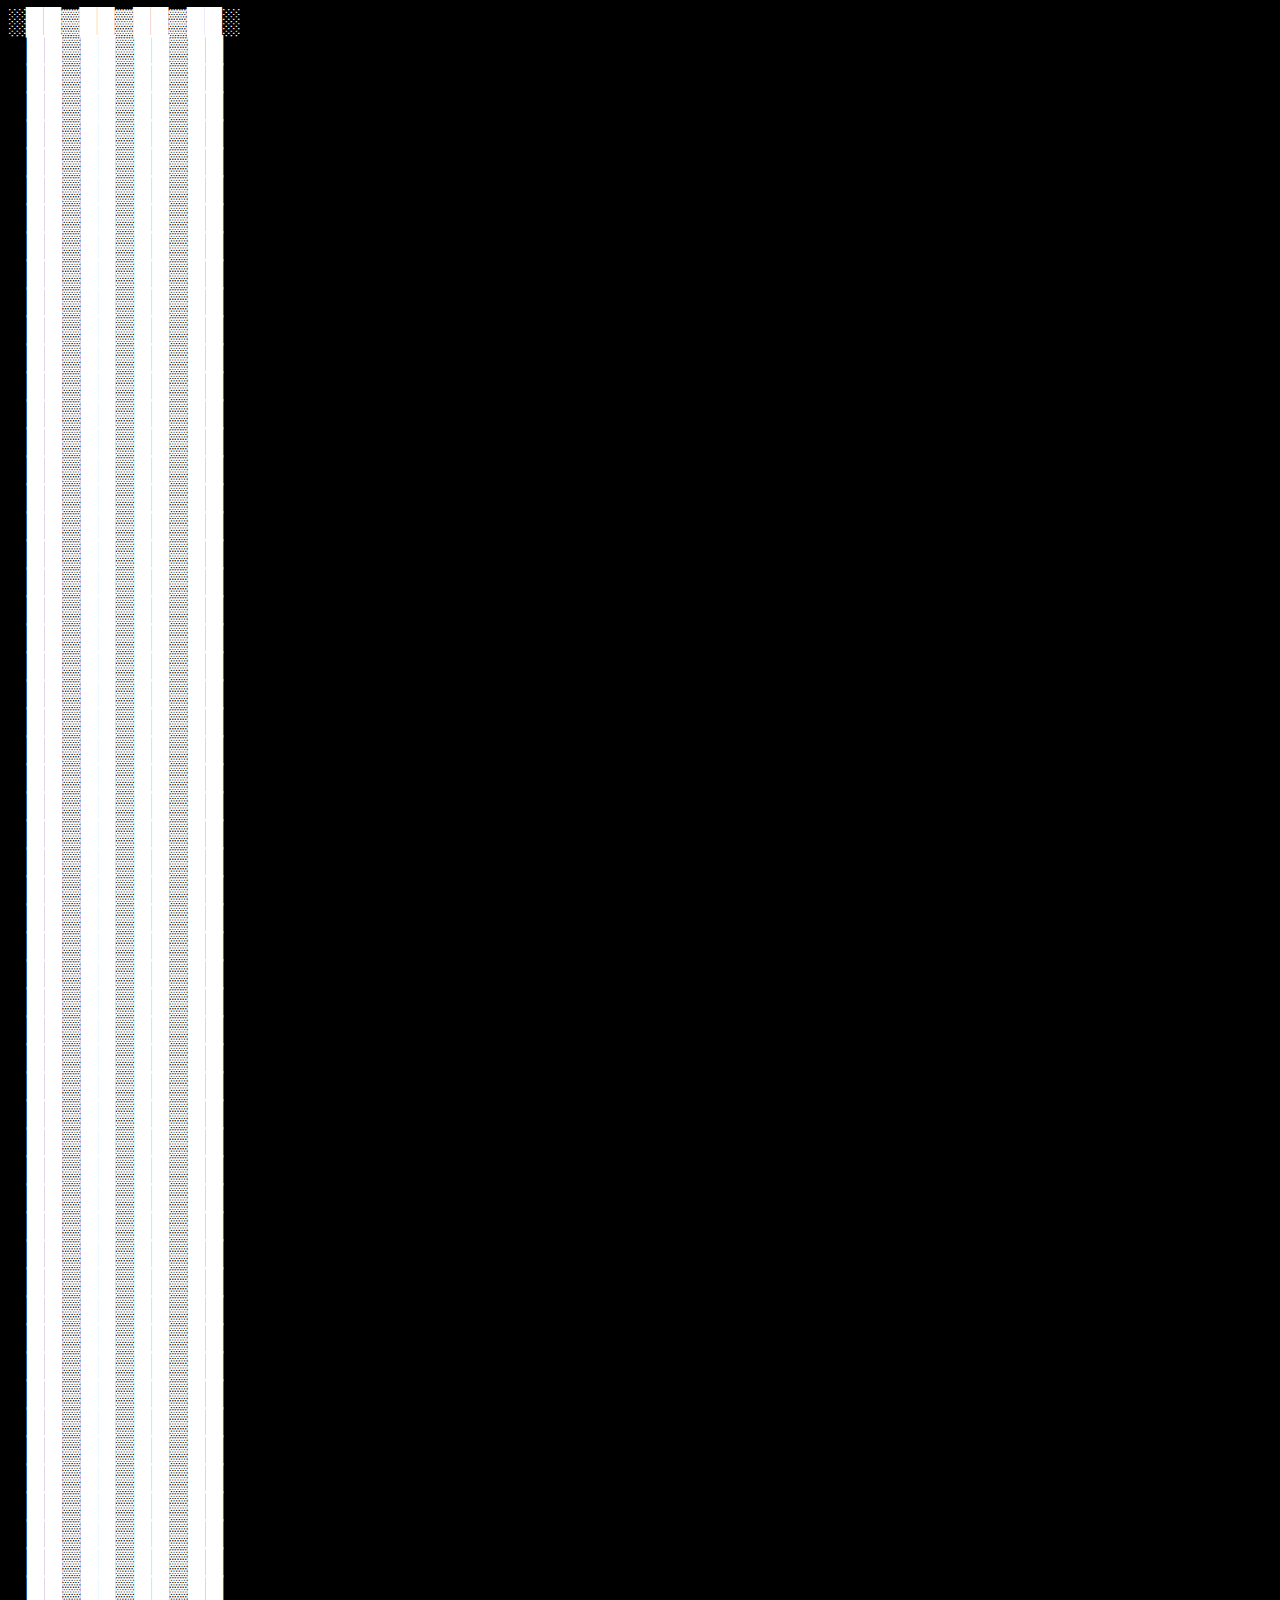
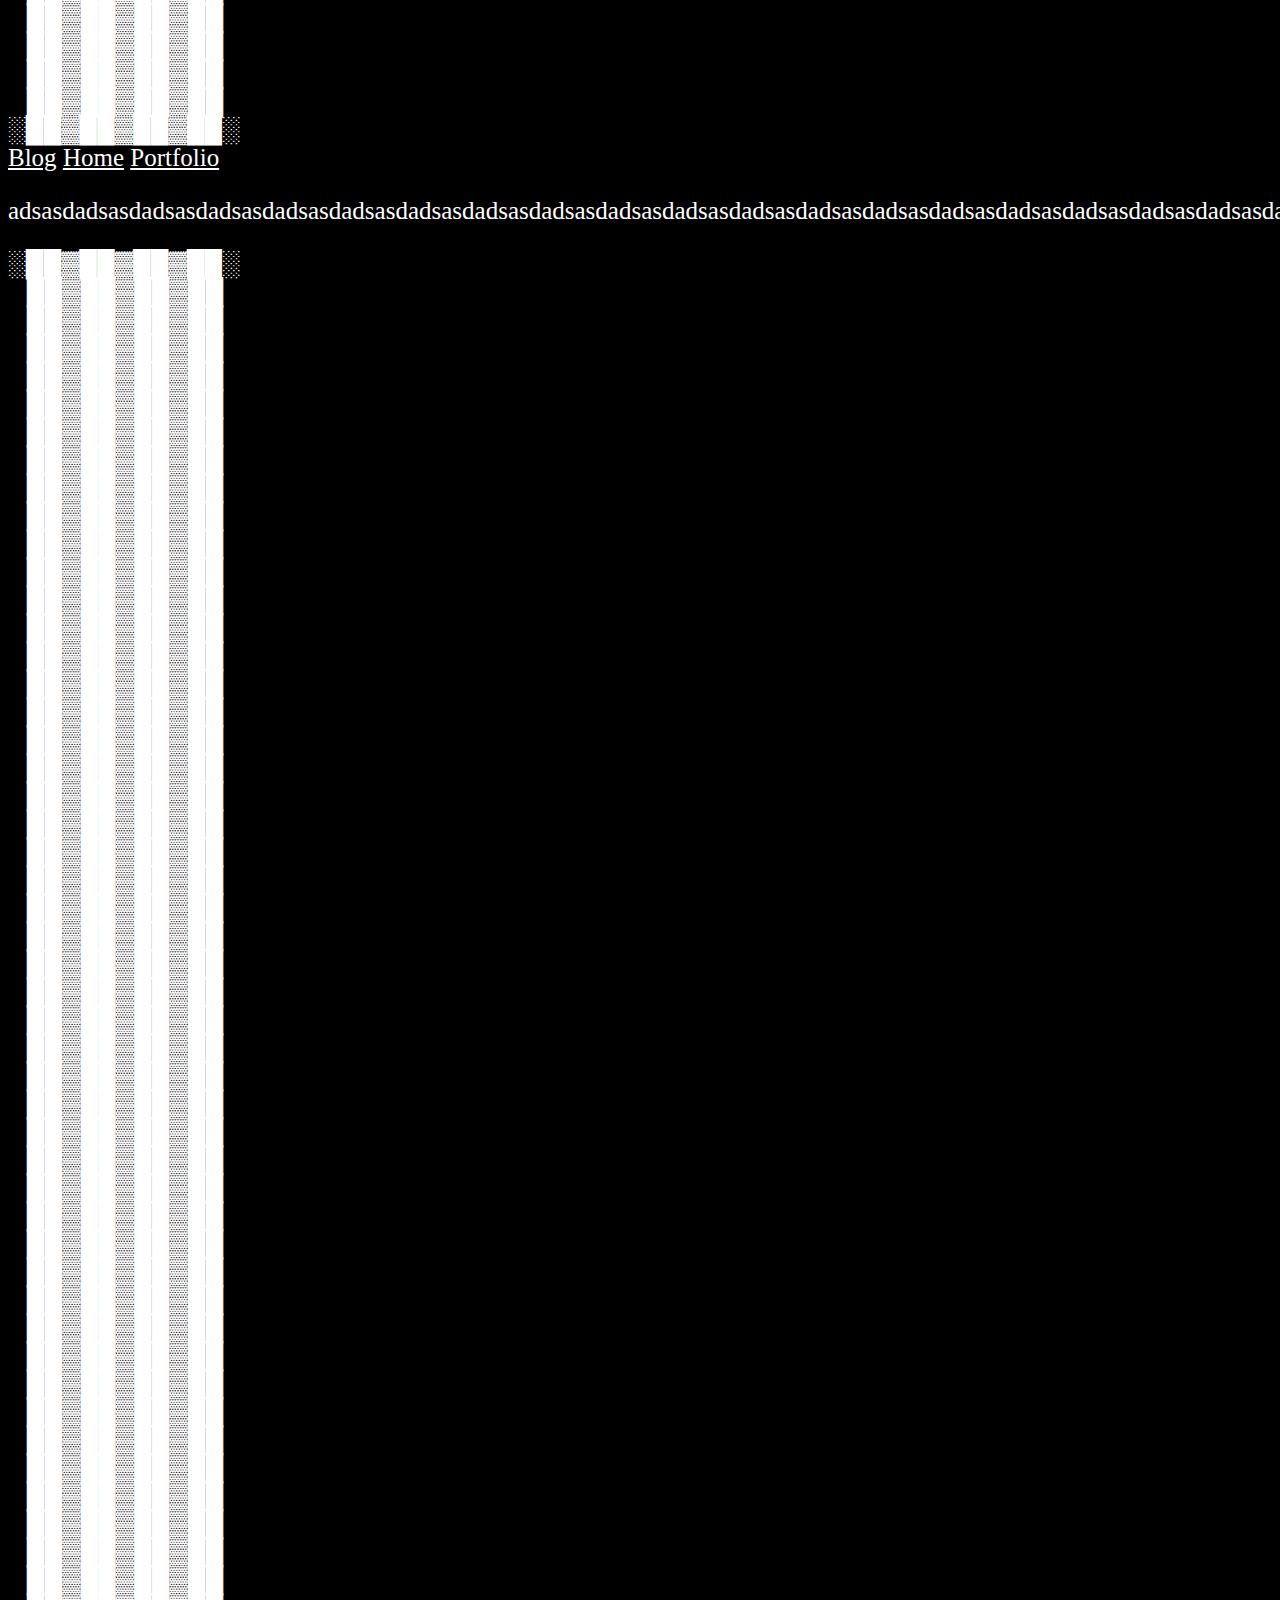
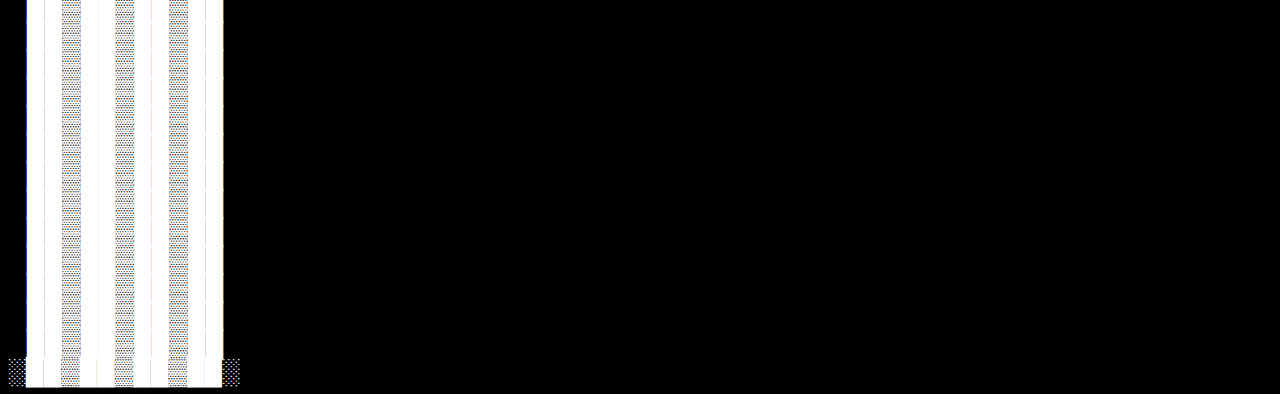
<file: testing.html>
<!DOCTYPE html>
<html lang="en">
<head>
  <meta charset="UTF-8">
  <meta name="viewport" content="width=device-width, initial-scale=1.0">
  <link href="https://cdn.jsdelivr.net/npm/bootstrap@5.3.2/dist/css/bootstrap.min.css" rel="stylesheet" integrity="sha384-T3c6CoIi6uLrA9TneNEoa7RxnatzjcDSCmG1MXxSR1GAsXEV/Dwwykc2MPK8M2HN" crossorigin="anonymous">
  <link rel="stylesheet" href="./mulano-stylos.css">
  <title>Bootstrap Grid Example</title>
  <style>

  </style>
</head>
<body class="core">
  <div class="container-fluid">
    <div class="row">
      <div class="col-lg-2 d-flex justify-content-center wrapper">
        <pre class="no-spacing"><script src="pillarsAdjusted.js"></script></pre>
      </div>
      <div class="col-lg-8 d-flex justify-content-center mx-auto">
    <div class="header_content">
      <a href="#" style="color: inherit">Blog</a>
      <a href="#" style="color: inherit">Home</a>
      <a href="#" style="color: inherit">Portfolio</a>
    </div>
    <p>adsasdadsasdadsasdadsasdadsasdadsasdadsasdadsasdadsasdadsasdadsasdadsasdadsasdadsasdadsasdadsasdadsasdadsasdadsasdadsasdadsasdadsasd</p>
</div>
      <div class="col-lg-2 d-flex justify-content-center wrapper">
        <pre class="no-spacing"><script src="pillarsAdjusted.js"></script></pre>
      </div>
    </div>
  </div>
</body>
</html>
</file>
<file: mulano-stylos.css>
/*core css nastavenia stranky, ktore idealne nebudem menit*/
.core
{
    font-family: Georgia, "Times New Roman", Times, serif !important;
    font-size: 25px !important;
    color: #ffffff;
    background-color: #000000;
    line-height: normal !important; 
    list-style-type: none;
    
}


.header_links
{
  word-spacing: 60px;
  margin-bottom: 20px;
  text-align: center;
}

.core_content
{
  display: flex;
  flex-direction: column;
  align-items: center;
  text-align: center;
  flex: 1;
}


/*wrapper sluzi na nastavovanie, ake dlhe slovo sa moze vojst do daneho riadku/stlpcu predtym, ako ho to da do dalsieho riadku/stlpca*/
.wrapper
{
  max-width:400px;
  word-wrap: break-word;
}

/*zazracne fungujuci no spacing css, ktore mi nerozbija pillary, avsak nieje velmi kompatibilny ked sa ho snazim zakomponovat spolu s bootstrap clasami*/
.no-spacing
 {
    margin: 0 !important;
    padding: 0 !important;
    font-family: Georgia, "Times New Roman", Times, serif !important;
    font-size: 25px !important;
    color: #ffffff;
    background-color: #000000;
    line-height: normal !important; 
    
}

.lavica
{
  text-align: left;
}

.pravica
{
  text-align: right;
}
</file>
